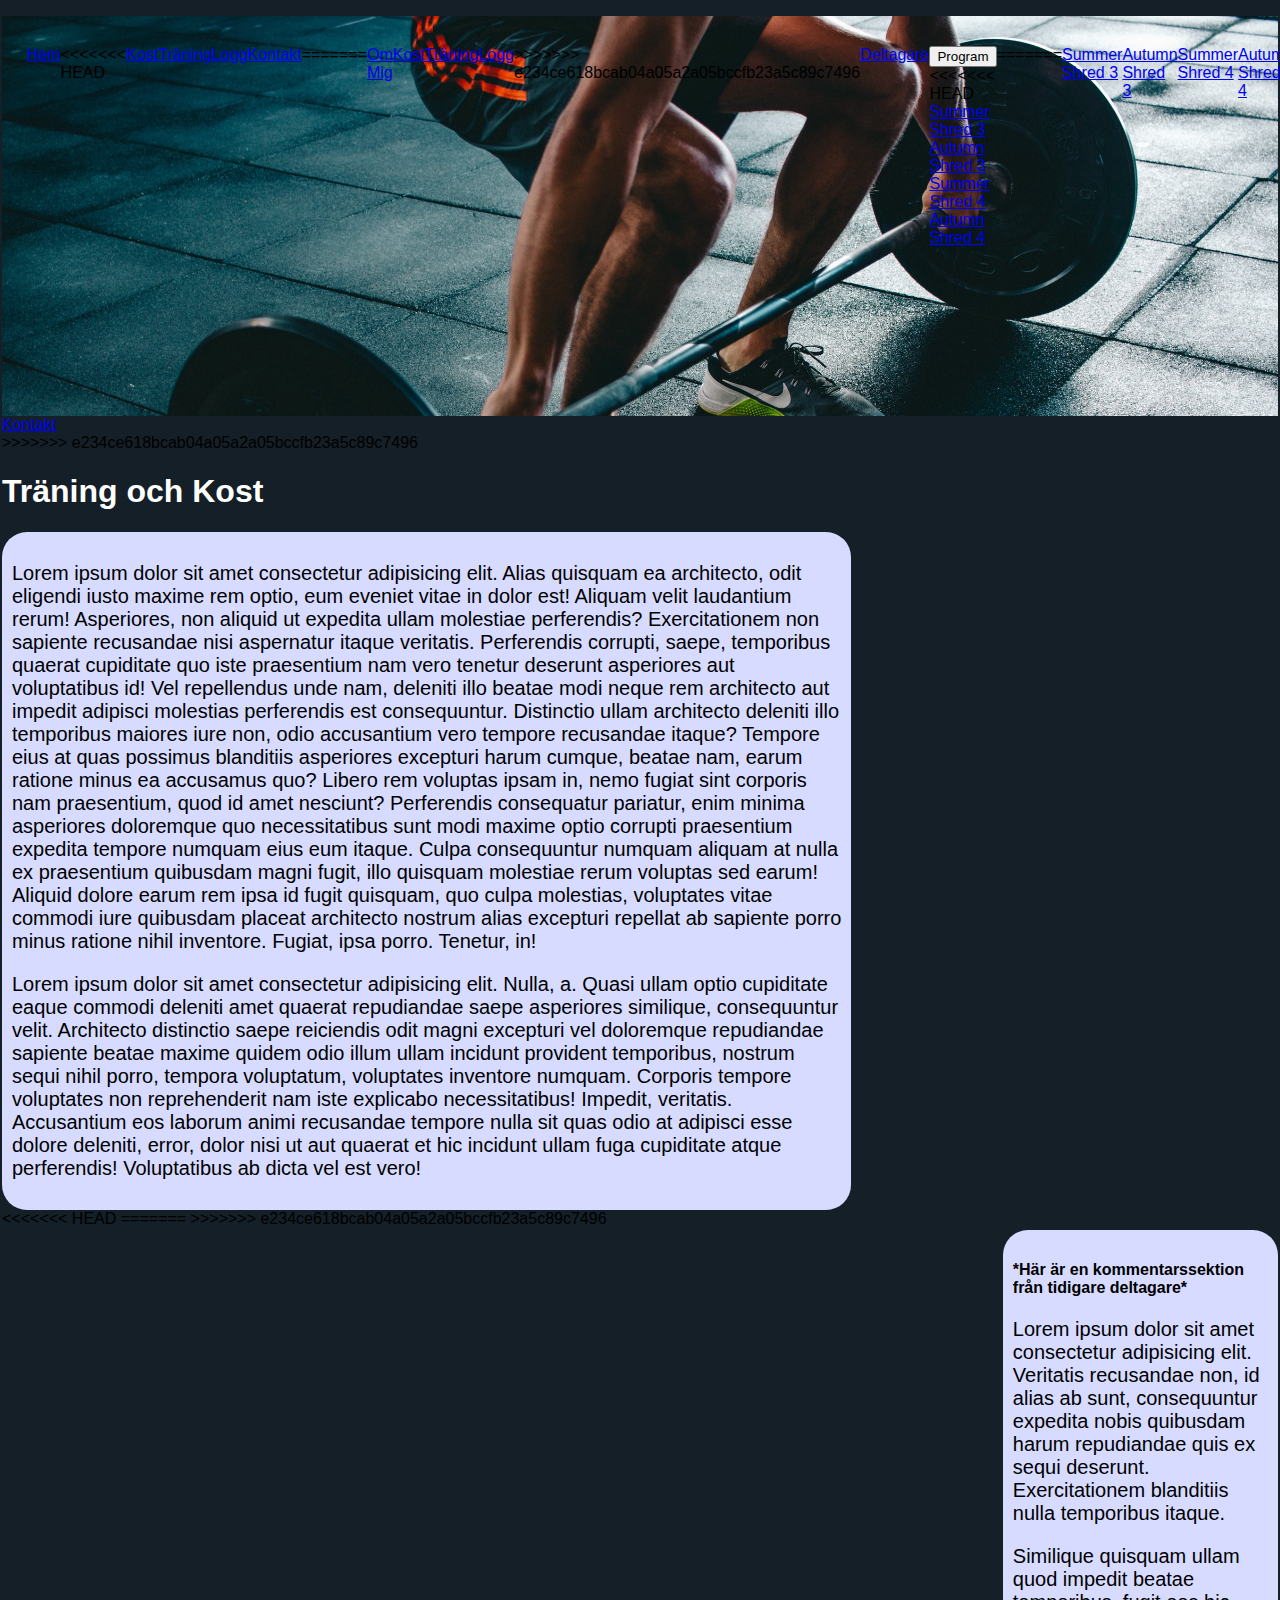
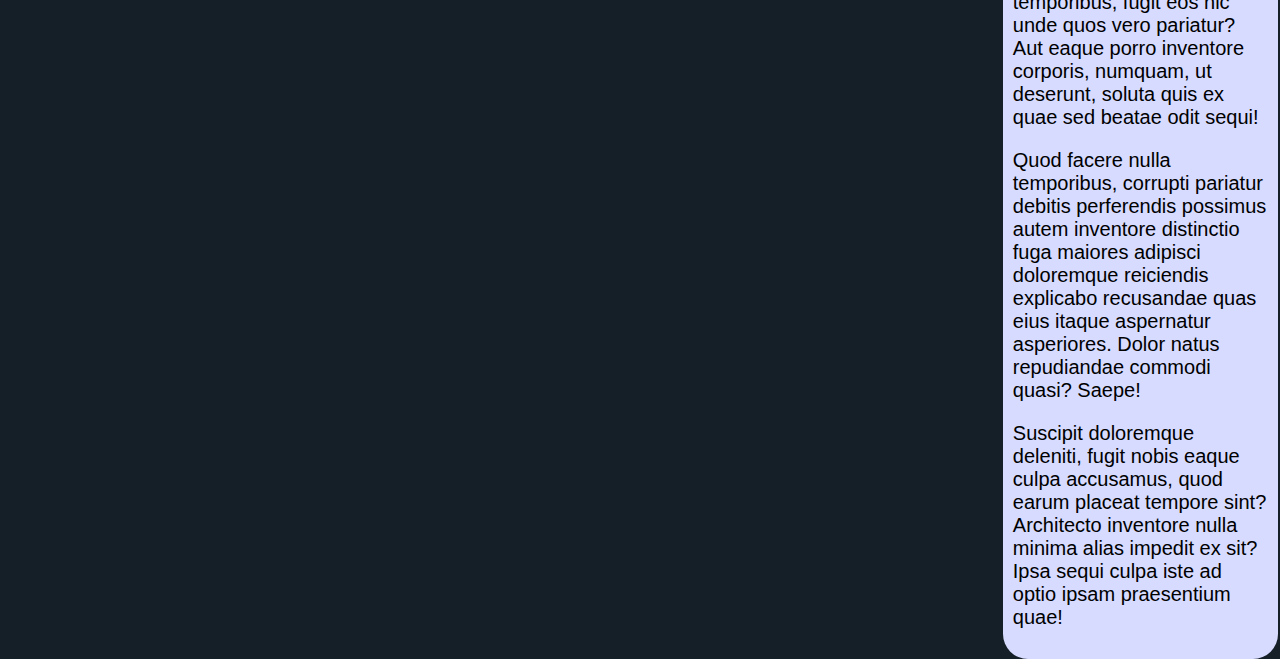
<file: index.html>
<!DOCTYPE html>
<html lang="sv">
<head>
    <link rel="stylesheet" href="styles/global.css"/>
    <link rel="stylesheet" href="styles/home.css"/>
    <meta charset="UTF-8">
    <meta name="viewport" content="width=device-width, initial-scale=1.0">
    <title>Träningssida</title>
    <link rel="preconnect" href="https://fonts.gstatic.com">
    <link href="https://fonts.googleapis.com/css2?family=Roboto:wght@100&display=swap" rel="stylesheet">
</head>

<body>
    <div class="wrapper">
        <header class="indexHeader">
            <!-- Navigation bar at the top -->
            <div id="navbar">
                <ul>
                    <li><a href="index.html">Hem</a></li>
<<<<<<< HEAD
                    <li><a href="kost.html">Kost</a></li>
                    <li><a href="träning.html">Träning</a></li>
                    <li><a href="setlogger.html">Logg</a></li>
                    <li><a href="kontakt.html">Kontakt</a></li>
=======
                    <li><a href="about">Om Mig</a></li>
                    <li><a href="kost.html">Kost</a></li>
                    <li><a href="träning.html">Träning</a></li>
                    <li><a href="setlogger.html">Logg</a></li>
>>>>>>> e234ce618bcab04a05a2a05bccfb23a5c89c7496
                    <li><a href="deltagare.html">Deltagare</a></li>
                    <div class="dropdown">
                        <button onclick="myFunction()" class="dropbtn">Program</button>
                        <div id="myDropdown" class="dropdown-content">
<<<<<<< HEAD
                          <a href="#">Summer Shred 3</a>
                          <a href="#">Autumn Shred 3</a>
                          <a href="shred4.html">Summer Shred 4</a>
                          <a href="#">Autumn Shred 4</a>
                        </div>
                    </div>
=======
                            <a href="#">Summer Shred 3</a>
                            <a href="#">Autumn Shred 3</a>
                            <a href="shred4.html">Summer Shred 4</a>
                            <a href="#">Autumn Shred 4</a>
                        </div>
                    </div>
                    <li><a href="kontakt.html">Kontakt</a></li>
>>>>>>> e234ce618bcab04a05a2a05bccfb23a5c89c7496
                </ul>
            </div>
            <h1>Träning och Kost</h1>
        </header>
        <div class="article">
            <!-- Left side article/text -->
            <div class="articleLeft">
                <p>Lorem ipsum dolor sit amet consectetur adipisicing elit. Alias quisquam ea architecto, odit eligendi iusto maxime rem optio, eum eveniet vitae in dolor est! Aliquam velit laudantium rerum! Asperiores, non aliquid ut expedita ullam molestiae perferendis? Exercitationem non sapiente recusandae nisi aspernatur itaque veritatis. Perferendis corrupti, saepe, temporibus quaerat cupiditate quo iste praesentium nam vero tenetur deserunt asperiores aut voluptatibus id! Vel repellendus unde nam, deleniti illo beatae modi neque rem architecto aut impedit adipisci molestias perferendis est consequuntur. Distinctio ullam architecto deleniti illo temporibus maiores iure non, odio accusantium vero tempore recusandae itaque? Tempore eius at quas possimus blanditiis asperiores excepturi harum cumque, beatae nam, earum ratione minus ea accusamus quo? Libero rem voluptas ipsam in, nemo fugiat sint corporis nam praesentium, quod id amet nesciunt? Perferendis consequatur pariatur, enim minima asperiores doloremque quo necessitatibus sunt modi maxime optio corrupti praesentium expedita tempore numquam eius eum itaque. Culpa consequuntur numquam aliquam at nulla ex praesentium quibusdam magni fugit, illo quisquam molestiae rerum voluptas sed earum! Aliquid dolore earum rem ipsa id fugit quisquam, quo culpa molestias, voluptates vitae commodi iure quibusdam placeat architecto nostrum alias excepturi repellat ab sapiente porro minus ratione nihil inventore. Fugiat, ipsa porro. Tenetur, in!</p>
                <p>Lorem ipsum dolor sit amet consectetur adipisicing elit. Nulla, a. Quasi ullam optio cupiditate eaque commodi deleniti amet quaerat repudiandae saepe asperiores similique, consequuntur velit. Architecto distinctio saepe reiciendis odit magni excepturi vel doloremque repudiandae sapiente beatae maxime quidem odio illum ullam incidunt provident temporibus, nostrum sequi nihil porro, tempora voluptatum, voluptates inventore numquam. Corporis tempore voluptates non reprehenderit nam iste explicabo necessitatibus! Impedit, veritatis. Accusantium eos laborum animi recusandae tempore nulla sit quas odio at adipisci esse dolore deleniti, error, dolor nisi ut aut quaerat et hic incidunt ullam fuga cupiditate atque perferendis! Voluptatibus ab dicta vel est vero!</p>
            </div>
            <!-- Right side article/text -->
            <div class="articleRight">
                <h4>*Här är en kommentarssektion från tidigare deltagare*</h4>
                <p>Lorem ipsum dolor sit amet consectetur adipisicing elit. Veritatis recusandae non, id alias ab sunt, consequuntur expedita nobis quibusdam harum repudiandae quis ex sequi deserunt. Exercitationem blanditiis nulla temporibus itaque.</p>
                <p>Similique quisquam ullam quod impedit beatae temporibus, fugit eos hic unde quos vero pariatur? Aut eaque porro inventore corporis, numquam, ut deserunt, soluta quis ex quae sed beatae odit sequi!</p>
                <p>Quod facere nulla temporibus, corrupti pariatur debitis perferendis possimus autem inventore distinctio fuga maiores adipisci doloremque reiciendis explicabo recusandae quas eius itaque aspernatur asperiores. Dolor natus repudiandae commodi quasi? Saepe!</p>
                <p>Suscipit doloremque deleniti, fugit nobis eaque culpa accusamus, quod earum placeat tempore sint? Architecto inventore nulla minima alias impedit ex sit? Ipsa sequi culpa iste ad optio ipsam praesentium quae!</p>
            </div>
        </div>
<<<<<<< HEAD
    </wrapper>
=======
    </div>
>>>>>>> e234ce618bcab04a05a2a05bccfb23a5c89c7496
    <script src="script.js"></script>
</body>
</html>
</file>
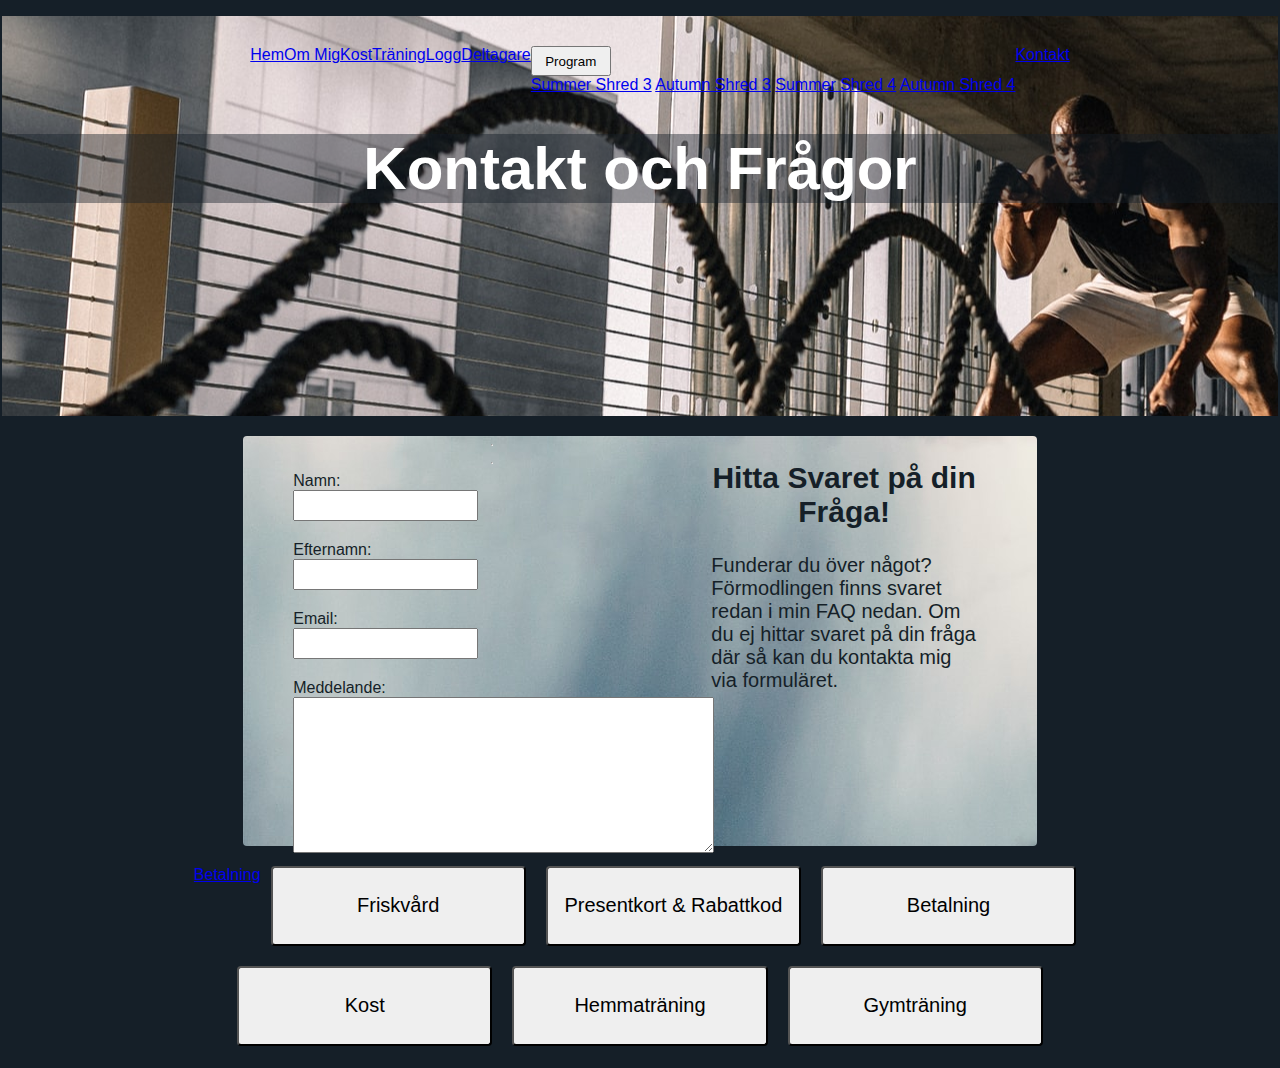
<file: kontakt.html>
<!DOCTYPE html>
<html lang="sv">
  <head>
    <link rel="stylesheet" href="styles/global.css">
    <link rel="stylesheet" href="styles/kontakt.css">
    <meta charset="UTF-8">
    <meta name="viewport" content="width=device-width, initial-scale=1.0">
    <title>Träningssida</title> 

    <!-- kevz was here. -->

    <title>Träningssida</title>
  </head>
  <body>
    <div class="wrapper">
      <header>
        <!-- Navigation bar at the top -->
        <div id="navbar">
          <ul>
              <li><a href="index.html">Hem</a></li>
              <li><a href="about">Om Mig</a></li>
              <li><a href="kost.html">Kost</a></li>
              <li><a href="träning.html">Träning</a></li>
              <li><a href="setlogger.html">Logg</a></li>
              <li><a href="deltagare.html">Deltagare</a></li>
              <div class="dropdown">
                  <button onclick="myFunction()" class="dropbtn">Program</button>
                  <div id="myDropdown" class="dropdown-content">
                      <a href="#">Summer Shred 3</a>
                      <a href="#">Autumn Shred 3</a>
                      <a href="shred4.html">Summer Shred 4</a>
                      <a href="#">Autumn Shred 4</a>
                  </div>
              </div>
              <li><a href="kontakt.html">Kontakt</a></li>
          </ul>
        </div>
        <h1>Kontakt och Frågor</h1>
      </header>
      
      <div class="article">
        <div class="articleLeft">
          <hr>
          <hr>
          <form action="" method="GET">
            <div class="contactForm">
              <label for="fName">Namn:</label>
              <input type="text" name="name" id="fName" required>
            </div>
            <div class="contactForm">
              <label for="lName">Efternamn:</label>
              <input type="text" name="name" id="lName" required>
            </div>
            <div class="contactForm">
              <label for="email">Email:</label>
              <input type="email" name="email" id="email" required>
            </div>
            <div class="contactForm">
              <label for="message">Meddelande:</label>
              <textarea name="meddelande" id="message" rows="10" cols="50"></textarea>
            </div>
            <div>
              <button type="submit">Skicka</button>
            </div>
          </form>
        </div>
        <div class="articleRight">
            <h2>Hitta Svaret på din Fråga!</h2>
            <p>Funderar du över något? Förmodlingen finns svaret redan i min FAQ nedan. Om du ej hittar svaret på din fråga där så kan du kontakta mig via formuläret.</p>
        </div>
      </div>
      <div class="faq js-faq">
        <a href="faq/betalning.html">Betalning</a>
        <button onclick="openFaqTab('friskvård')" class="faqBtn friskvårdBtn js-friskvårdBtn">Friskvård</button>
        <button onclick="openFaqTab('rabattkod')" class="faqBtn">Presentkort & Rabattkod</button>
        <button onclick="openFaqTab('betalning')" class="faqBtn betalningBtn js-betalningBtn">Betalning</button>
        <button onclick="openFaqTab('kost')" class="faqBtn">Kost</button>
        <button onclick="openFaqTab('hemmaträning')" class="faqBtn">Hemmaträning</button>
        <button onclick="openFaqTab('gymträning')" class="faqBtn">Gymträning</button>
      </div>
    </div>
  </body>
  <script src="script.js"></script>
</html>
</file>
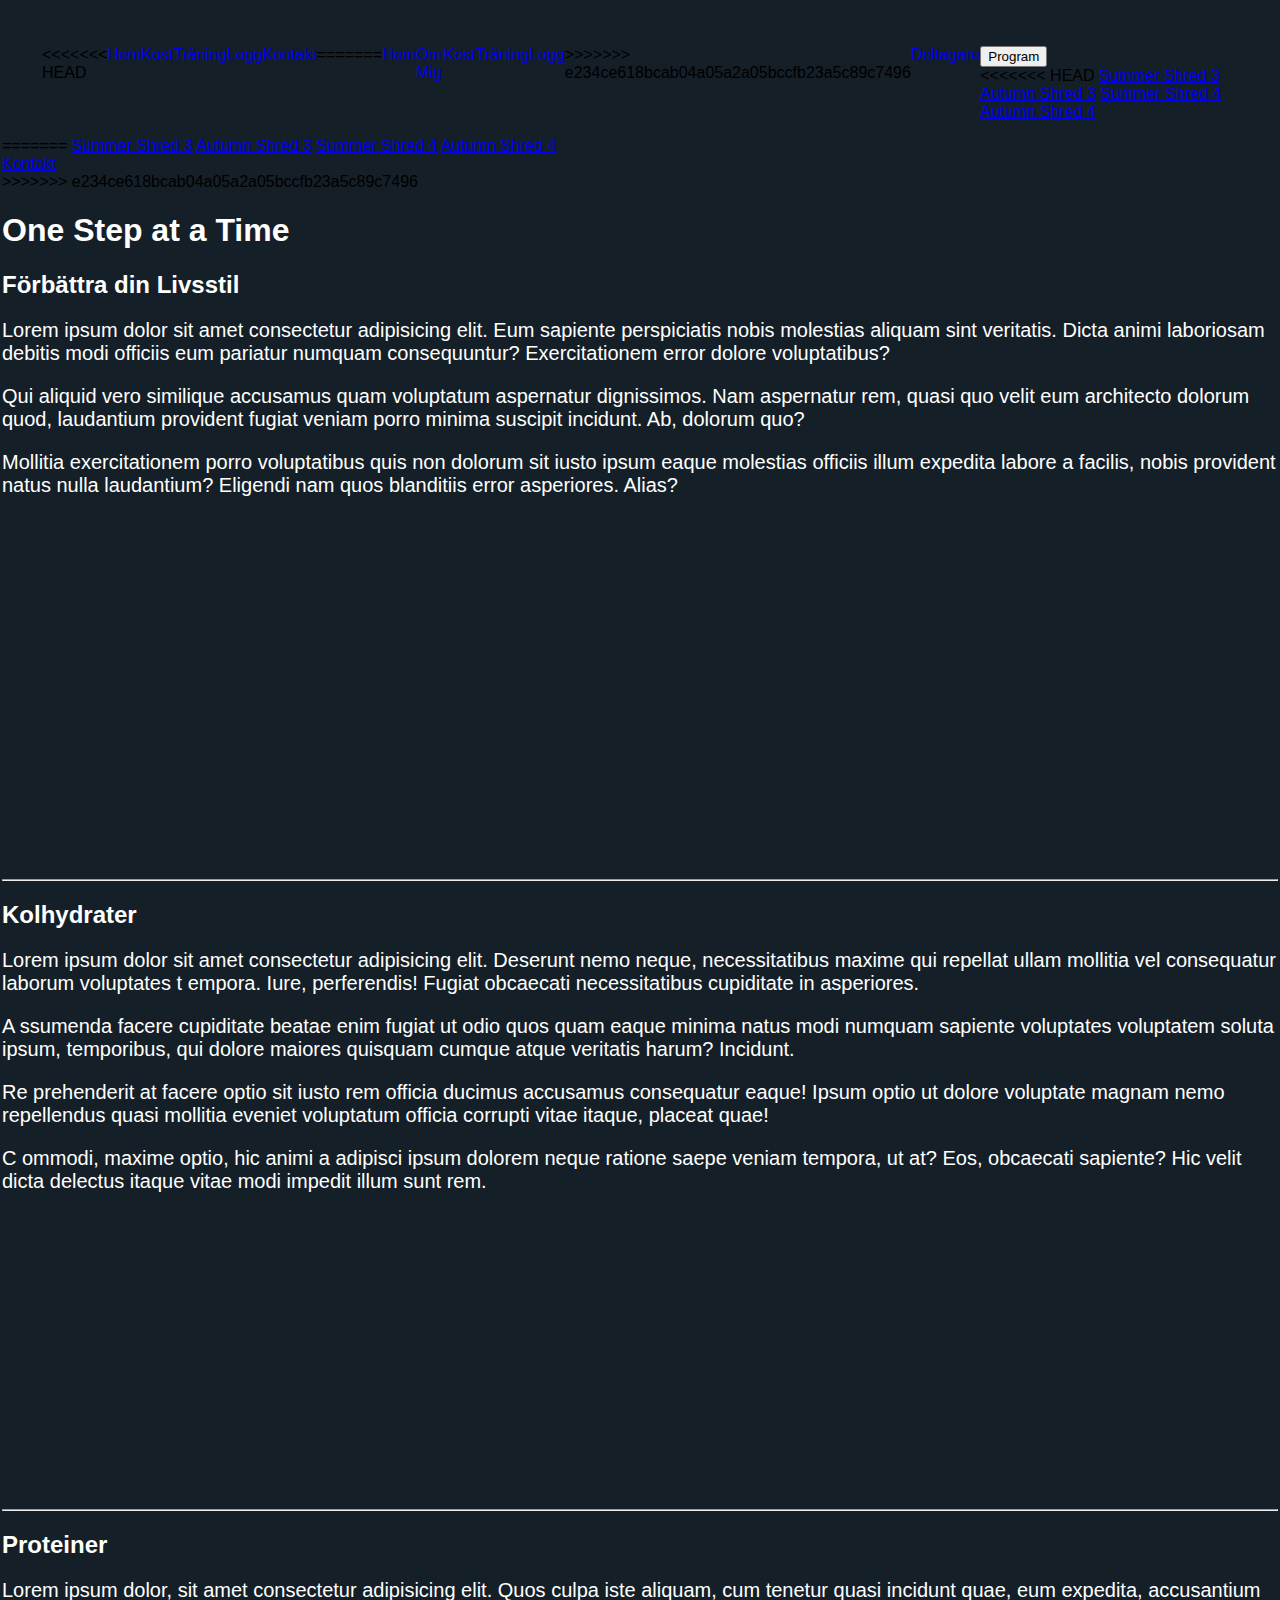
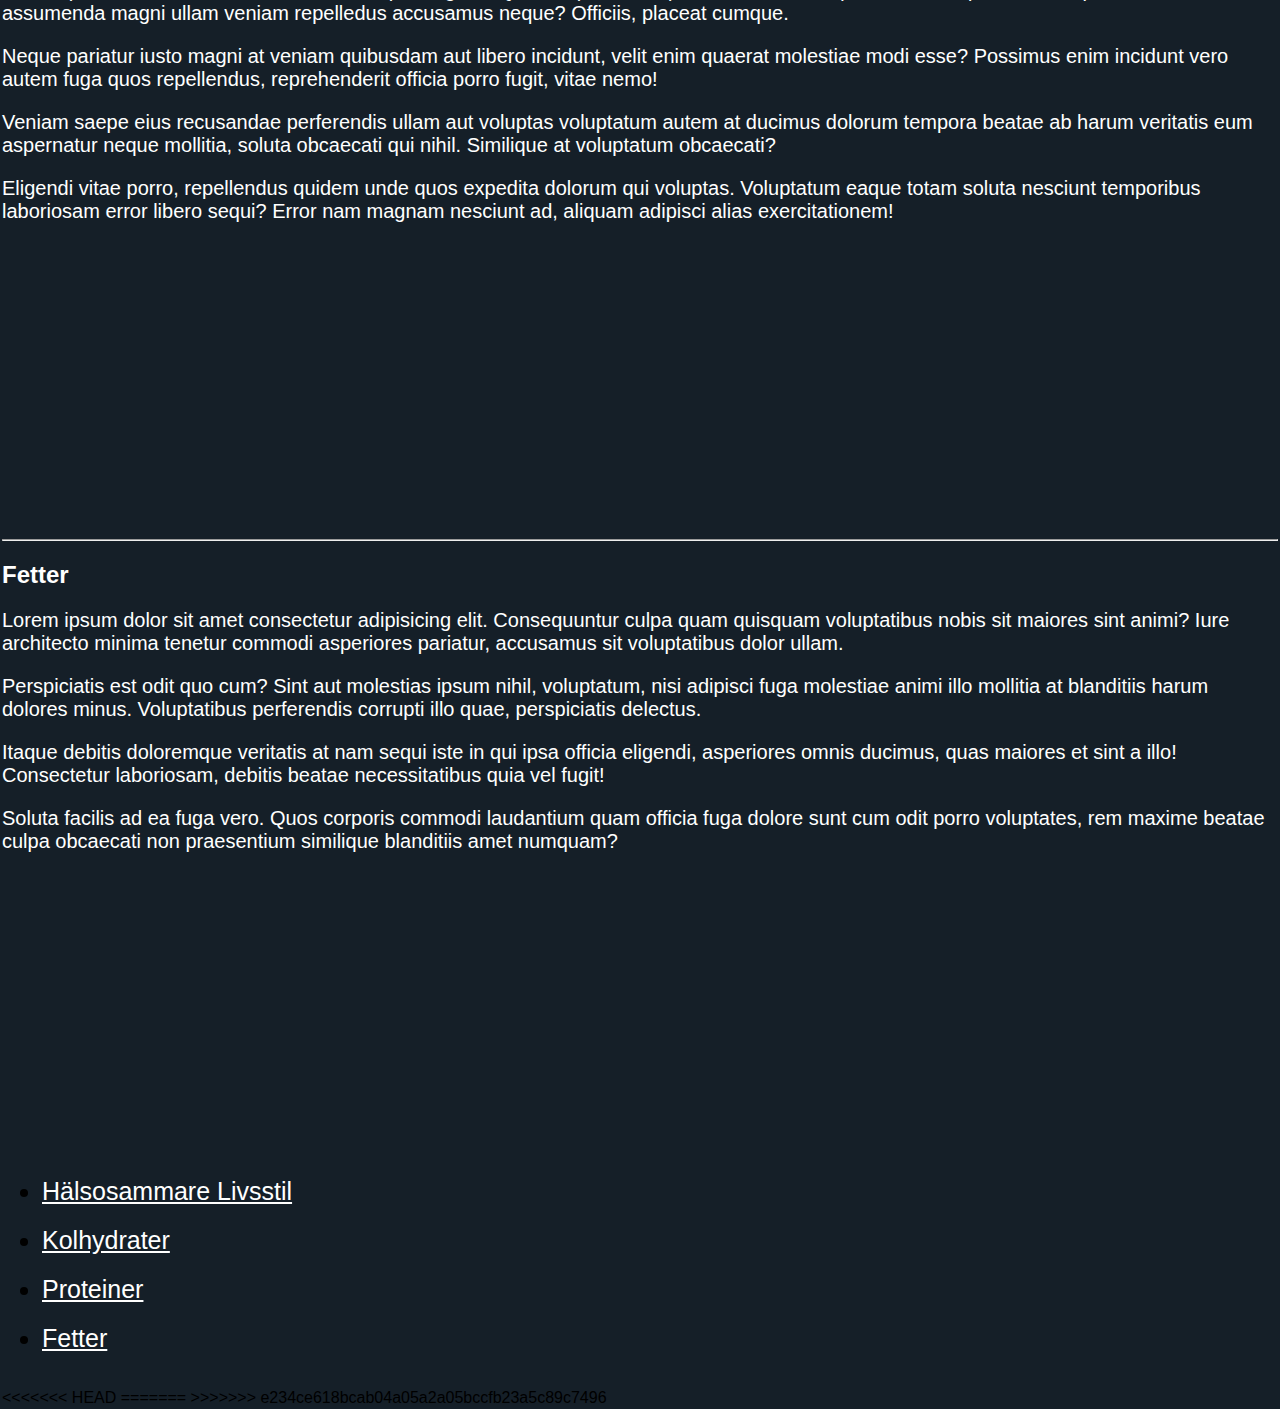
<file: kost.html>
<!DOCTYPE html>
<html lang="sv">
    <head>
        <link rel="stylesheet" href="styles/global.css">
        <link rel="stylesheet" href="styles/kost.css">
        <script src="script.js"></script>
        <meta charset="UTF-8">
        <meta name="viewport" content="width=device-width, initial-scale=1.0">
        <title>Träningssida</title>
    </head>
    <body>
        <div id="wrapper">
        <header>
            <!-- Navigation bar at the top -->
            <div id="navbar">
                <ul>
<<<<<<< HEAD
                    <li><a href="index.html">Hem</a></li>
                    <li><a href="kost.html">Kost</a></li>
                    <li><a href="träning.html">Träning</a></li>
                    <li><a href="setlogger.html">Logg</a></li>
                    <li><a href="kontakt.html">Kontakt</a></li>
=======
                <li><a href="index.html">Hem</a></li>
                    <li><a href="about">Om Mig</a></li>
                    <li><a href="kost.html">Kost</a></li>
                    <li><a href="träning.html">Träning</a></li>
                    <li><a href="setlogger.html">Logg</a></li>
>>>>>>> e234ce618bcab04a05a2a05bccfb23a5c89c7496
                    <li><a href="deltagare.html">Deltagare</a></li>
                    <div class="dropdown">
                        <button onclick="myFunction()" class="dropbtn">Program</button>
                        <div id="myDropdown" class="dropdown-content">
<<<<<<< HEAD
                          <a href="#">Summer Shred 3</a>
                          <a href="#">Autumn Shred 3</a>
                          <a href="shred4.html">Summer Shred 4</a>
                          <a href="#">Autumn Shred 4</a>
                        </div>
                      </div>
                </ul>
                
=======
                            <a href="#">Summer Shred 3</a>
                            <a href="#">Autumn Shred 3</a>
                            <a href="shred4.html">Summer Shred 4</a>
                            <a href="#">Autumn Shred 4</a>
                        </div>
                    </div>
                    <li><a href="kontakt.html">Kontakt</a></li>
                </ul>
>>>>>>> e234ce618bcab04a05a2a05bccfb23a5c89c7496
            </div>
        </header>
        <!-- Top-Image + image-text -->
        <div class="kostImg">
            <h1>One Step at a Time</h1>
        </div>
            <div class="mainKost">
                <article class="kostContent">
                    <section id="kostLivsstil">
                        <h2>Förbättra din Livsstil</h2>
                            <p>Lorem ipsum dolor sit amet consectetur adipisicing elit. Eum sapiente perspiciatis nobis molestias aliquam sint veritatis. Dicta animi laboriosam debitis modi officiis eum pariatur     numquam consequuntur? Exercitationem error dolore voluptatibus?</p>
                            <p>Qui aliquid vero similique accusamus quam voluptatum aspernatur dignissimos. Nam aspernatur rem, quasi quo velit eum architecto dolorum quod, laudantium provident fugiat veniam porro   minima suscipit incidunt. Ab, dolorum quo?</p>
                            <p>Mollitia exercitationem porro voluptatibus quis non dolorum sit iusto ipsum eaque molestias officiis illum expedita labore a facilis, nobis provident natus nulla laudantium? Eligendi   nam quos blanditiis error asperiores. Alias?</p>
                    </section>
                    <hr>
                        <section id="kostKolhydrater">
                            <div class="kostMakros">
                                <div class="kost-makrosLeft">
                                    <h2>Kolhydrater</h2>
                                        <p>Lorem ipsum dolor sit amet consectetur adipisicing elit. Deserunt nemo neque, necessitatibus maxime qui repellat ullam mollitia vel consequatur laborum voluptates t     empora.     Iure,    perferendis! Fugiat obcaecati necessitatibus cupiditate in asperiores.</p>
                                        <p>A    ssumenda facere cupiditate beatae enim fugiat ut odio quos quam eaque minima natus modi numquam sapiente voluptates voluptatem soluta ipsum, temporibus, qui        dolore     maiores     quisquam cumque atque veritatis harum? Incidunt.</p>
                                        <p>Re   prehenderit at facere optio sit iusto rem officia ducimus accusamus consequatur eaque! Ipsum optio ut dolore voluptate magnam nemo repellendus quasi mollitia   eveniet  voluptatum   officia corrupti vitae itaque, placeat quae!</p>
                                        <p>C    ommodi, maxime optio, hic animi a adipisci ipsum dolorem neque ratione saepe veniam tempora, ut at? Eos, obcaecati sapiente? Hic velit dicta delectus itaque vitae  modi     impedit     illum sunt rem.</p>
                                </div>
                            </div>
                        </section>
                        <hr>
                        <section id="kostProteiner">
                            <div class="kostMakros">                
                                <div class="kost-makrosLeft">
                                        <h2>Proteiner</h2>                        
                                        <p>Lorem ipsum dolor, sit amet consectetur adipisicing elit. Quos culpa iste aliquam, cum tenetur quasi incidunt quae, eum expedita, accusantium assumenda magni ullam  veniam   repelledus accusamus neque? Officiis, placeat cumque.</p>
                                        <p>Neque pariatur iusto magni at veniam quibusdam aut libero incidunt, velit enim quaerat molestiae modi esse? Possimus enim incidunt vero autem fuga quos repellendus,         reprehenderit officia porro fugit, vitae nemo!</p>
                                        <p>Veniam saepe eius recusandae perferendis ullam aut voluptas voluptatum autem at ducimus dolorum tempora beatae ab harum veritatis eum aspernatur neque mollitia, soluta      obcaecati qui nihil. Similique at voluptatum obcaecati?</p>
                                        <p>Eligendi vitae porro, repellendus quidem unde quos expedita dolorum qui voluptas. Voluptatum eaque totam soluta nesciunt temporibus laboriosam error libero sequi? Error     nam     magnam nesciunt ad, aliquam adipisci alias exercitationem!</p>
                                </div>  
                                <!-- 
                                <div class="kost-makrosRight">
                                    <img src="images/kost_protein.jpg" width="400px";>
                                </div> -->
                            </div>
                        </section>
                        <hr>
                        <section id="kostFetter">
                            <div class="kostMakros">
                                <div class="kost-makrosLeft">
                                <h2>Fetter</h2>
                                    <p>Lorem ipsum dolor sit amet consectetur adipisicing elit. Consequuntur culpa quam quisquam voluptatibus nobis sit maiores sint animi? Iure architecto minima tenetur commodi      asperiores pariatur, accusamus sit voluptatibus dolor ullam.</p>
                                    <p>Perspiciatis est odit quo cum? Sint aut molestias ipsum nihil, voluptatum, nisi adipisci fuga molestiae animi illo mollitia at blanditiis harum dolores minus. Voluptatibus      perferendis corrupti illo quae, perspiciatis delectus.</p>
                                    <p>Itaque debitis doloremque veritatis at nam sequi iste in qui ipsa officia eligendi, asperiores omnis ducimus, quas maiores et sint a illo! Consectetur laboriosam, debitis   beatae    necessitatibus quia vel fugit!</p>
                                    <p>Soluta facilis ad ea fuga vero. Quos corporis commodi laudantium quam officia fuga dolore sunt cum odit porro voluptates, rem maxime beatae culpa obcaecati non praesentium      similique blanditiis amet numquam?</p>
                                </div>
                            </div>
                        </section>
                </article>
            <aside class="toc">
                <ul>
                    <li><a href="#kostLivsstil">Hälsosammare Livsstil</a></li>
                    <li><a href="#kostKolhydrater">Kolhydrater</a></li>
                    <li><a href="#kostProteiner">Proteiner</a></li>
                    <li><a href="#kostFetter">Fetter</a></li>
                </ul>
            </aside>
        </div>
<<<<<<< HEAD
    </div>
=======
        </div>
>>>>>>> e234ce618bcab04a05a2a05bccfb23a5c89c7496
    </body>
</html>
</file>
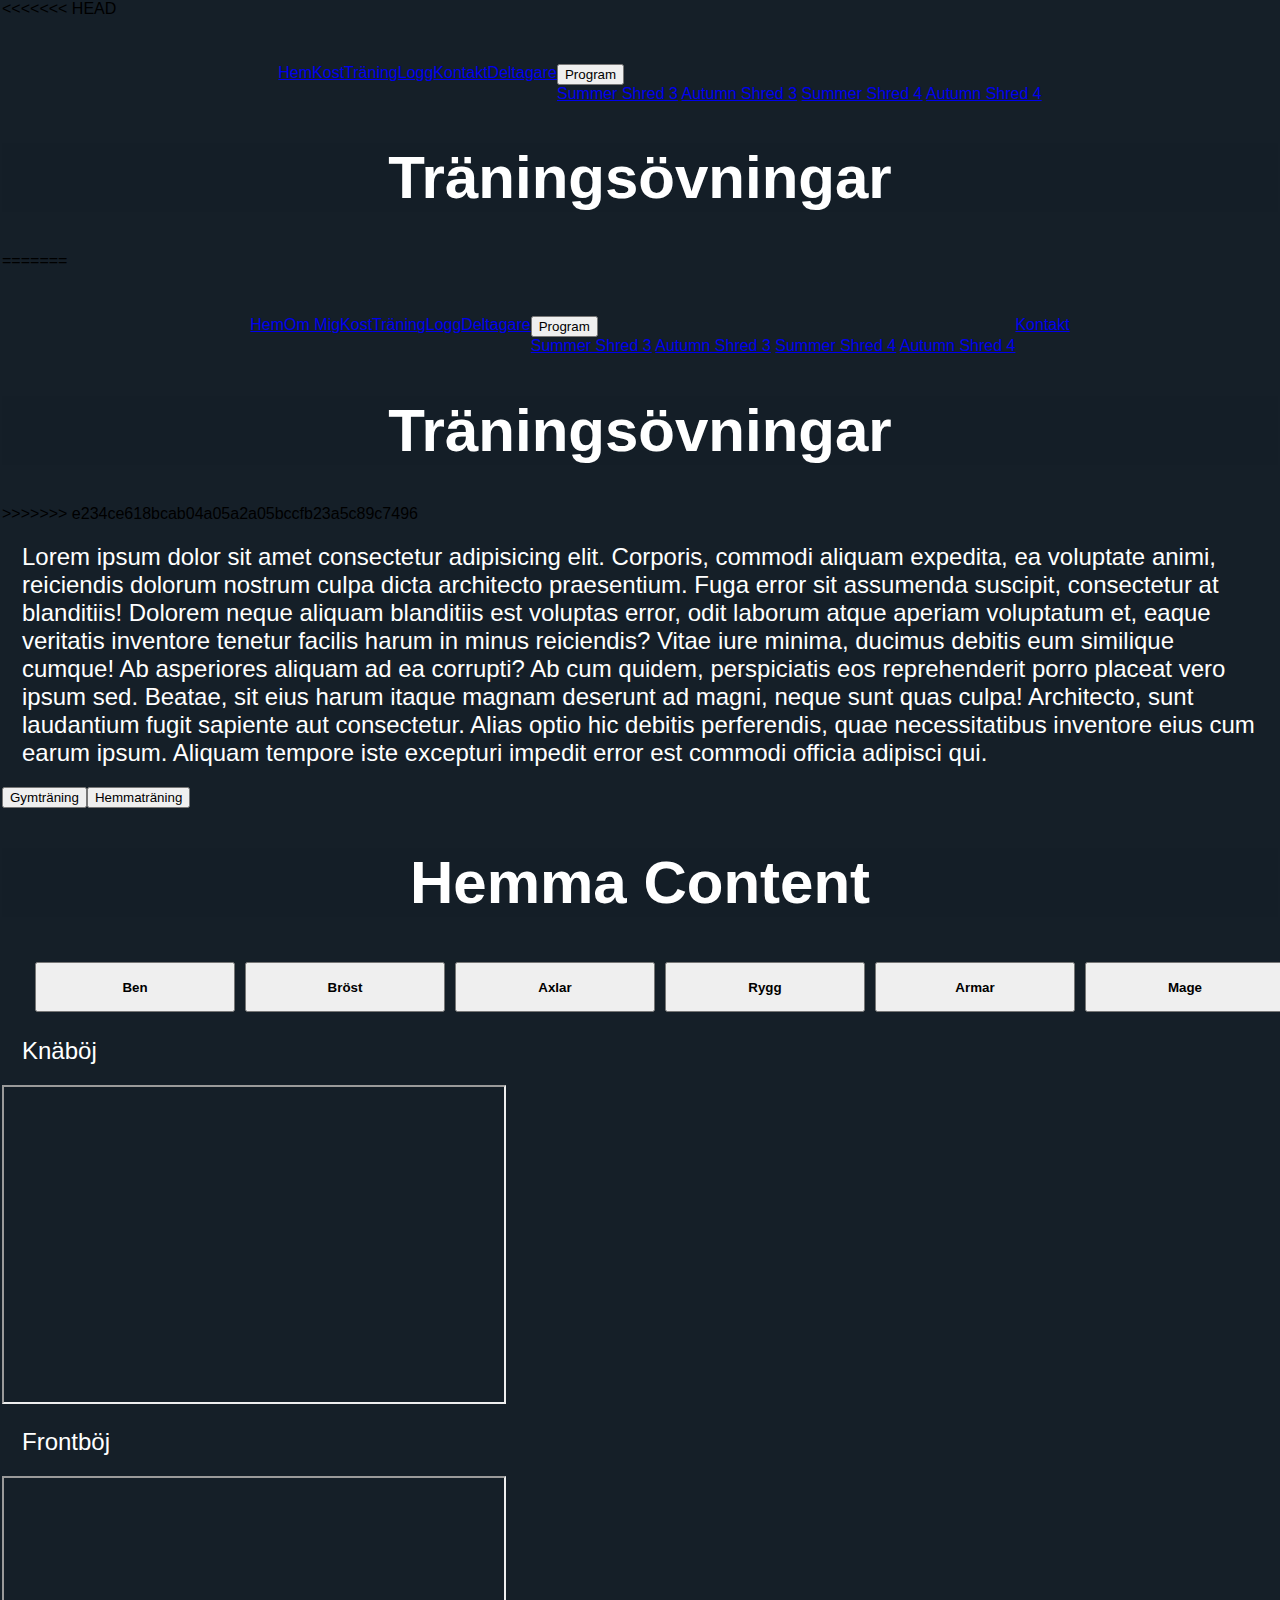
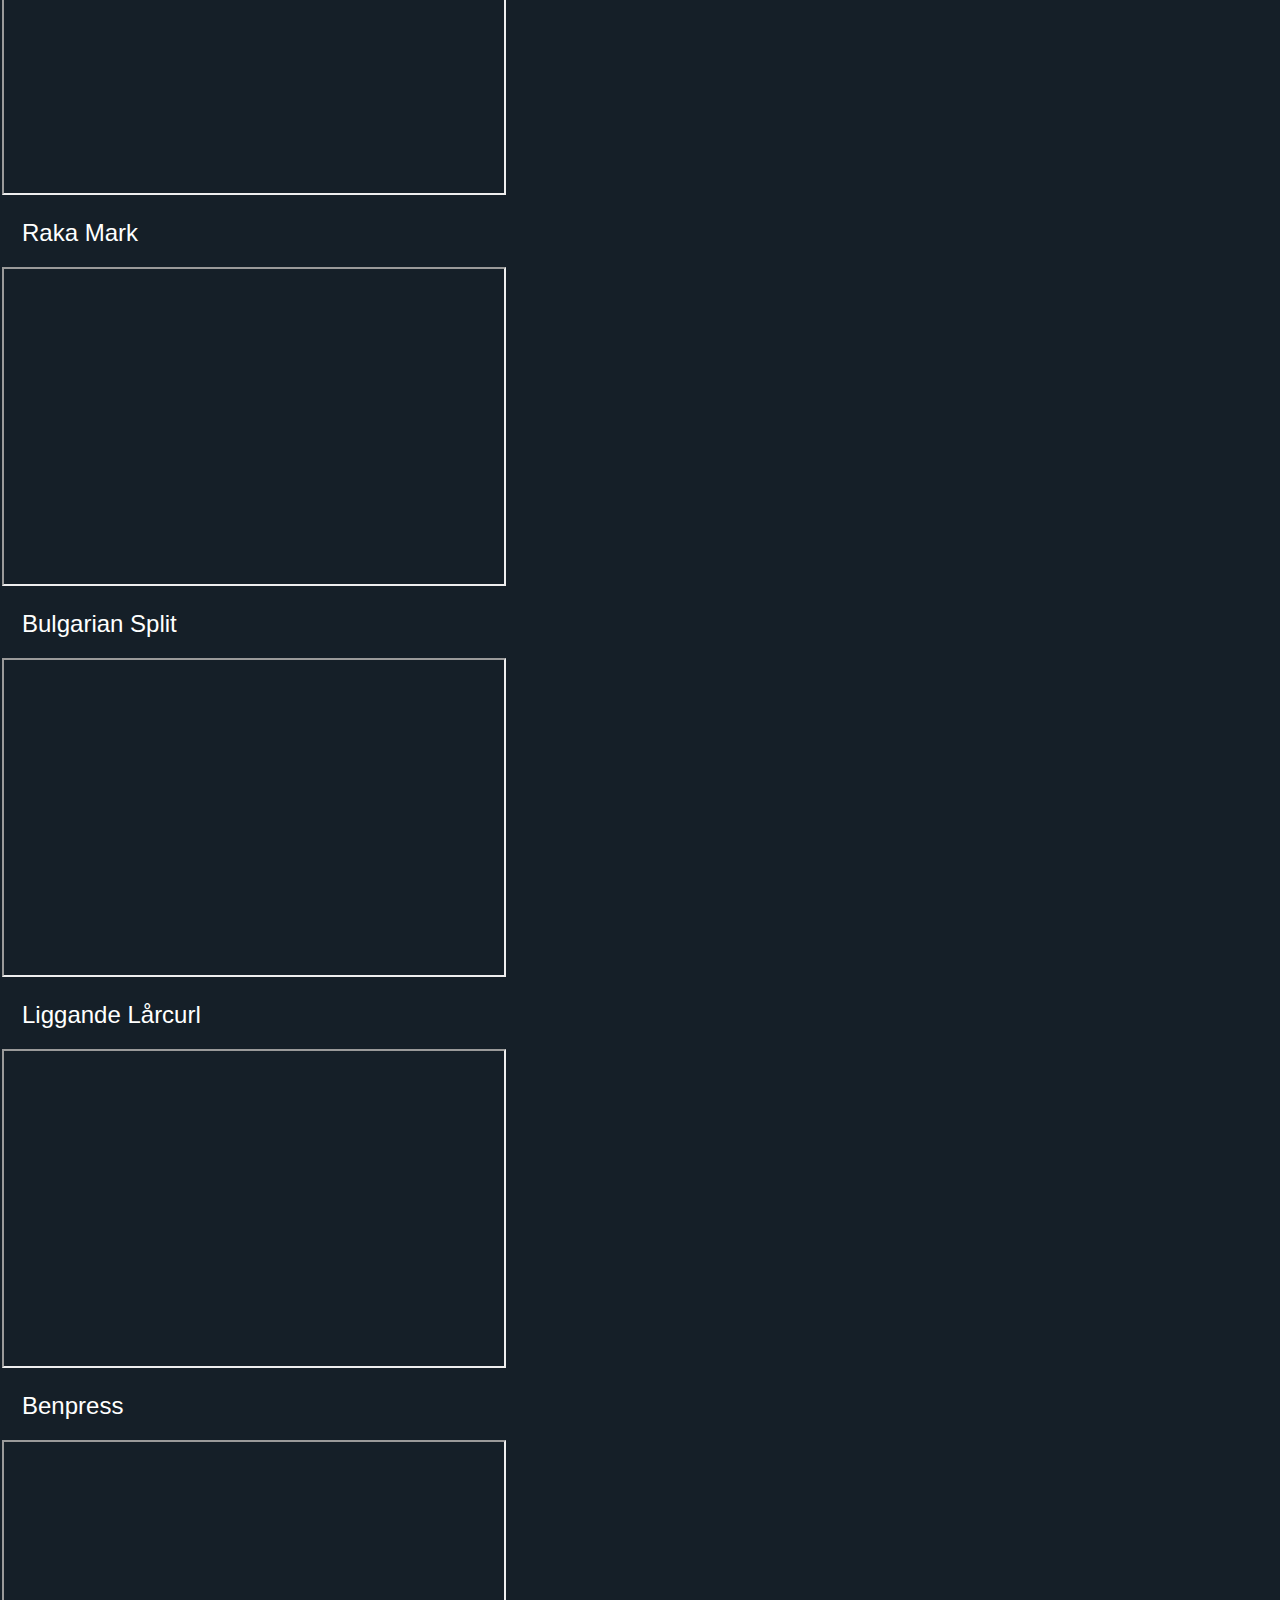
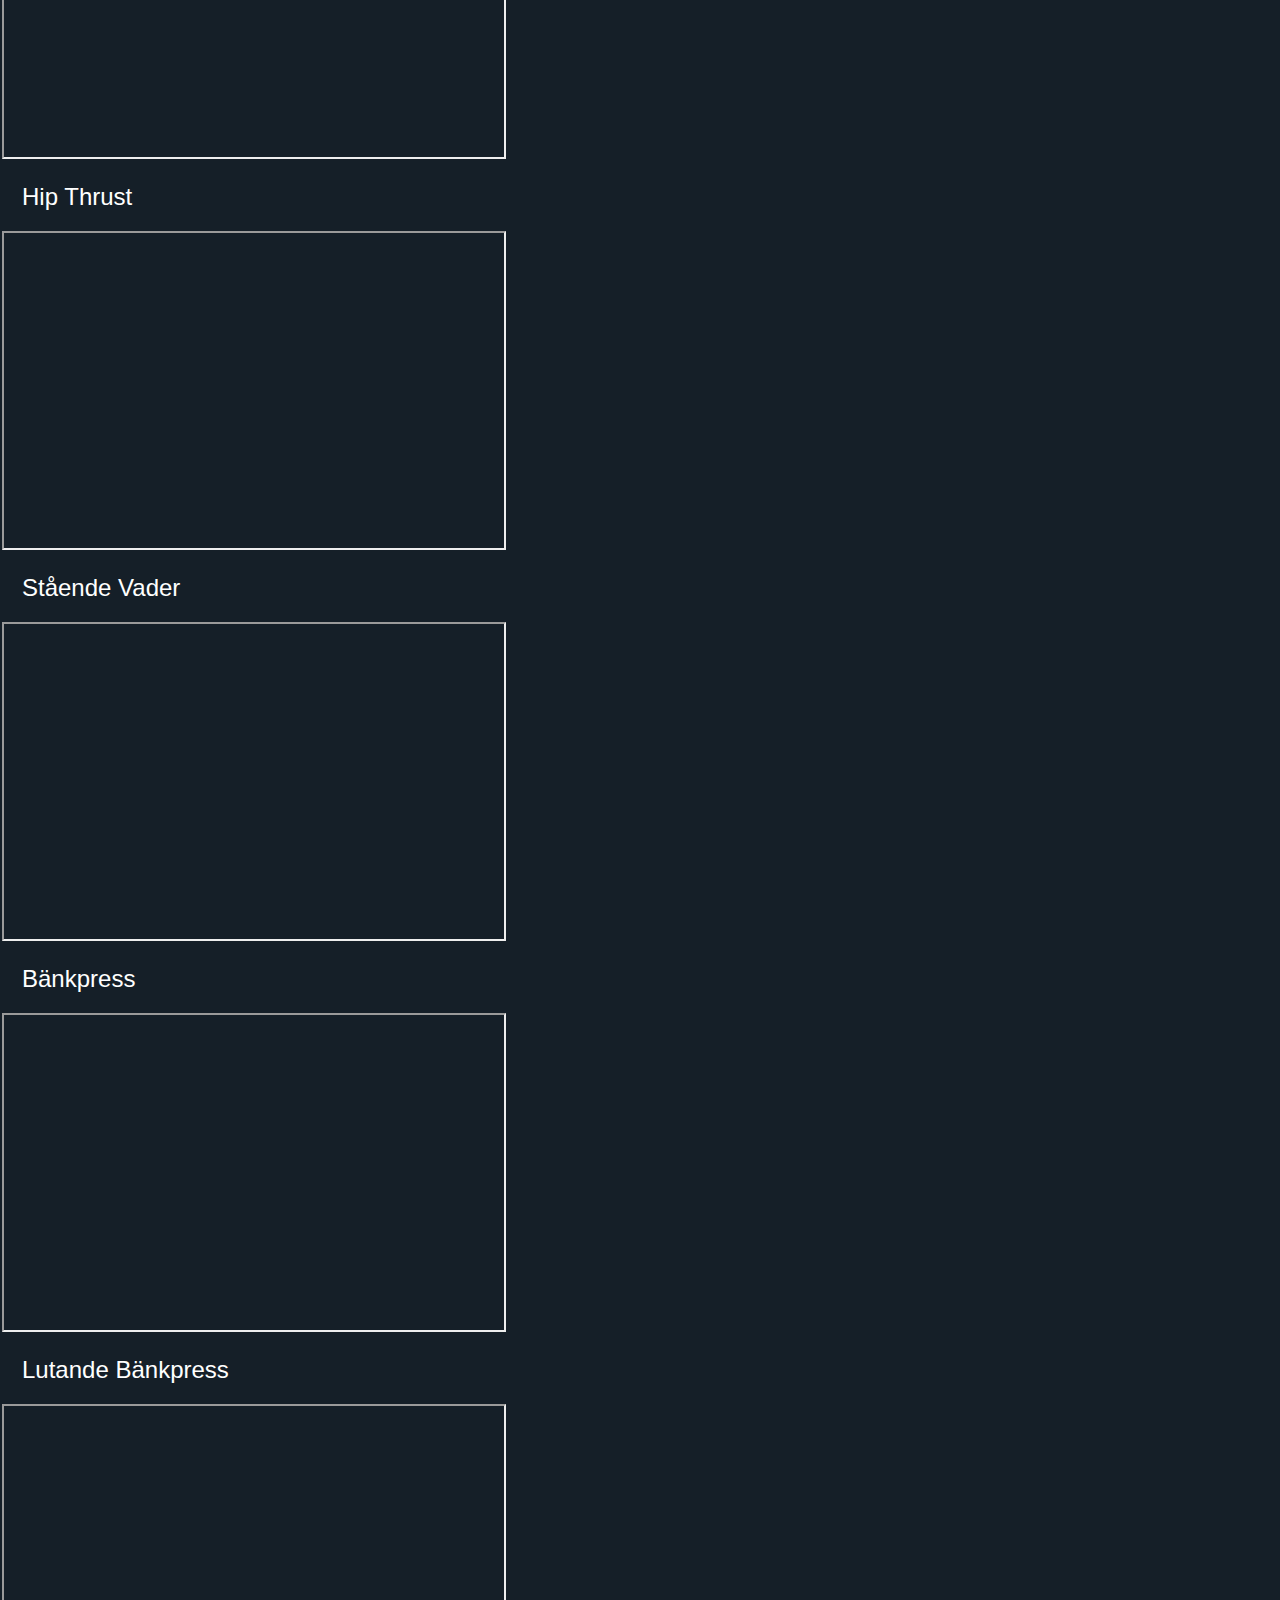
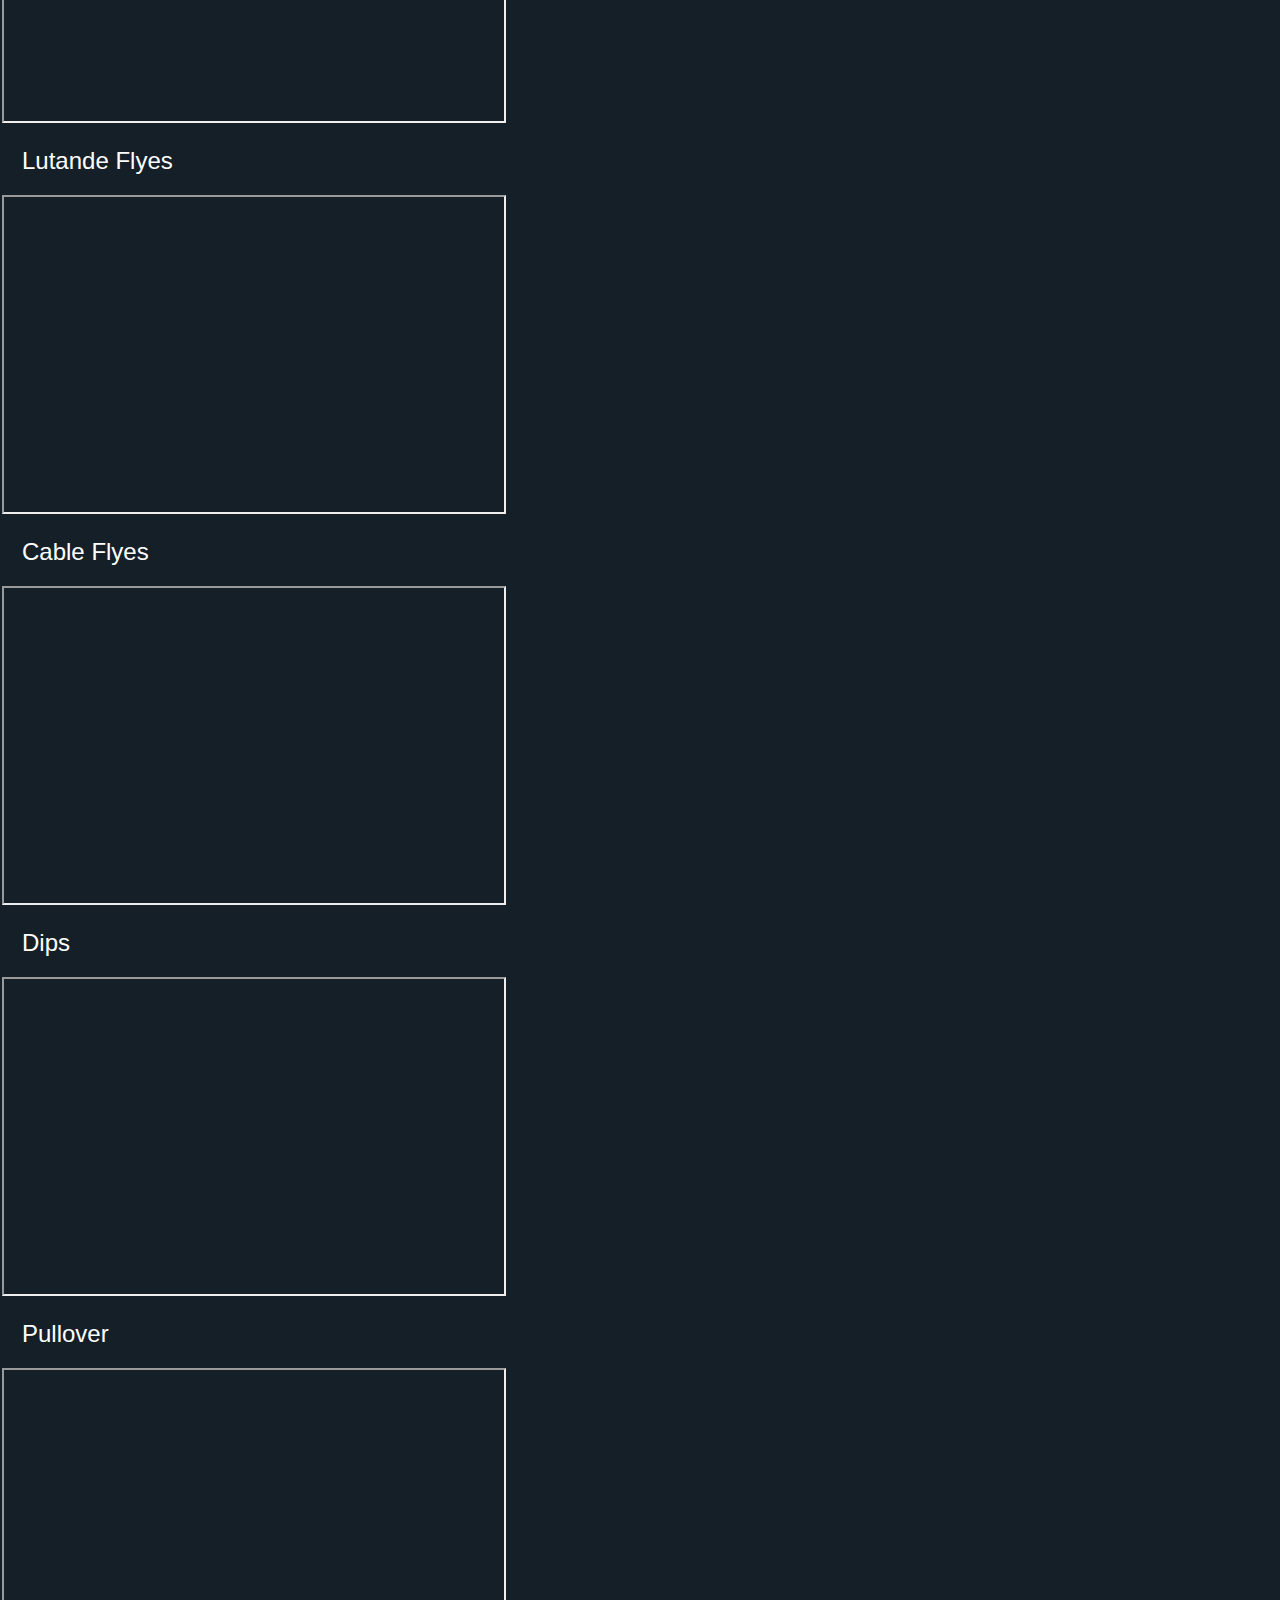
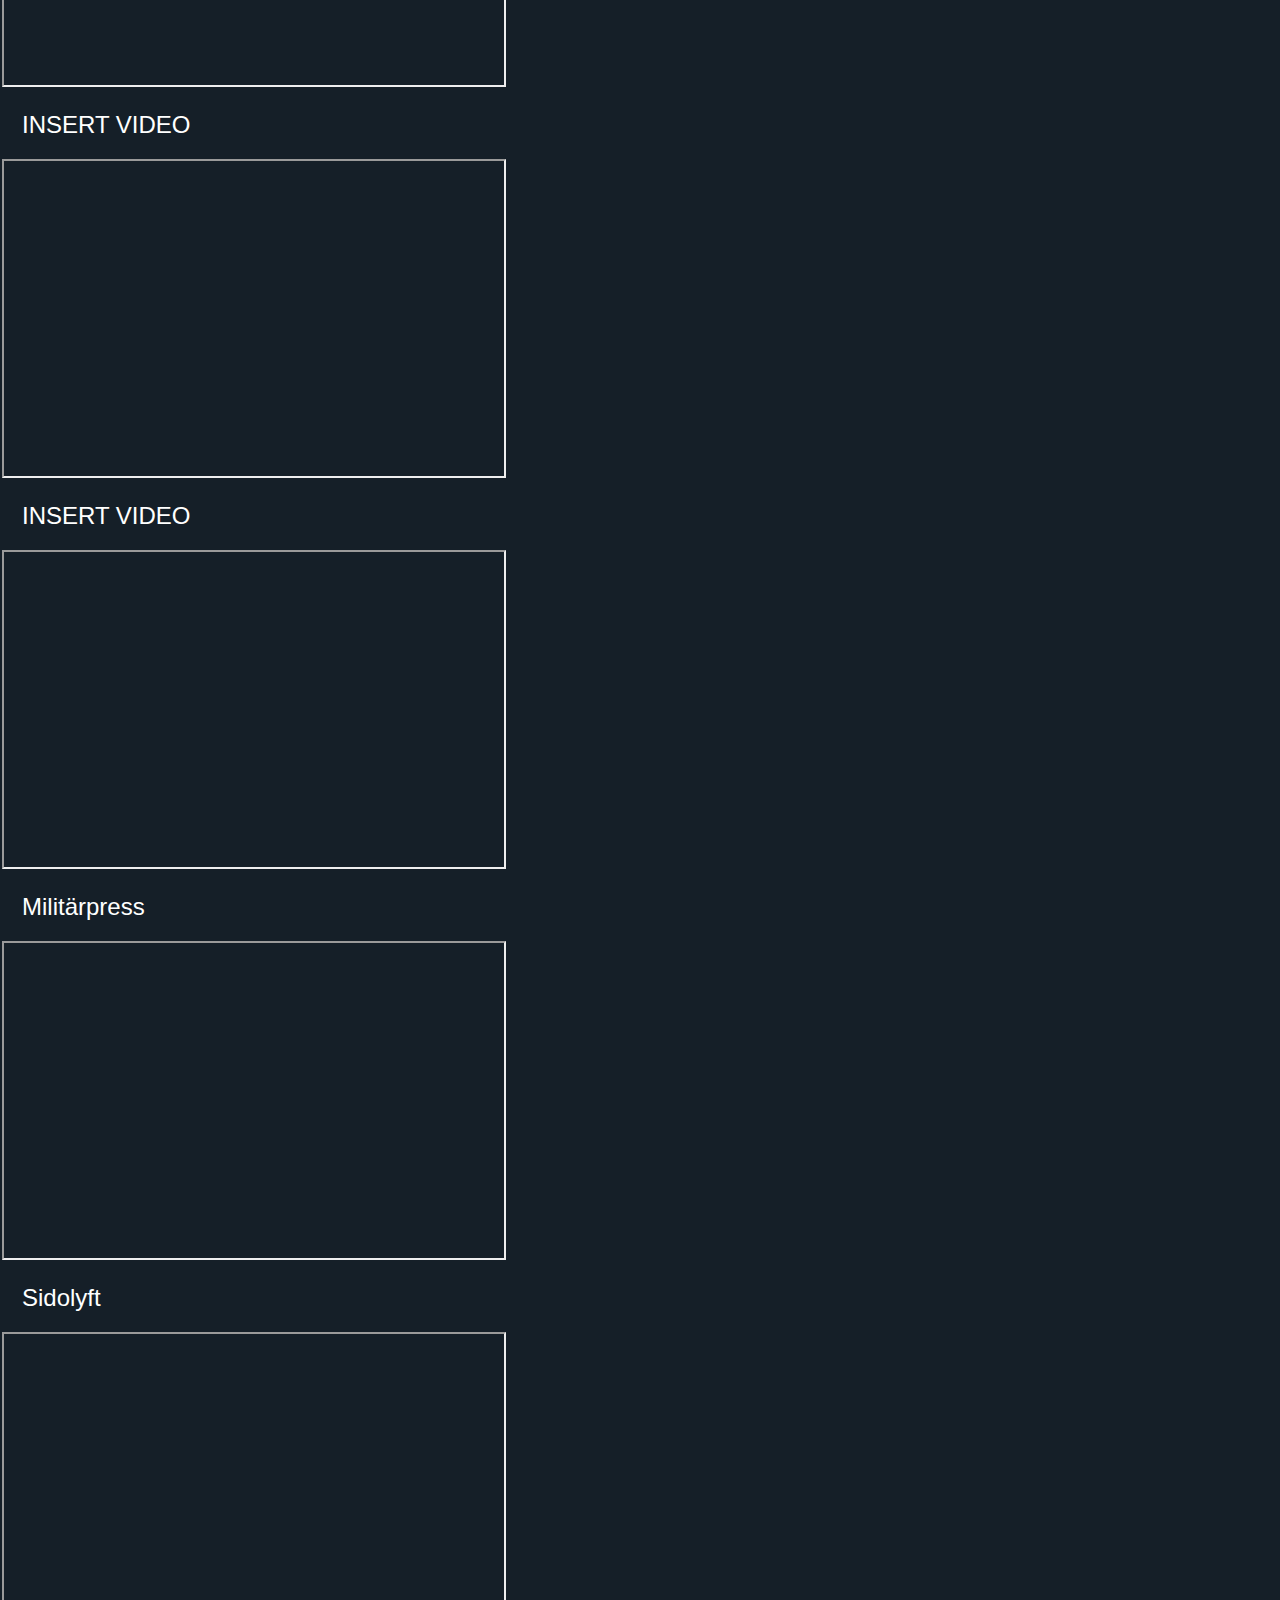
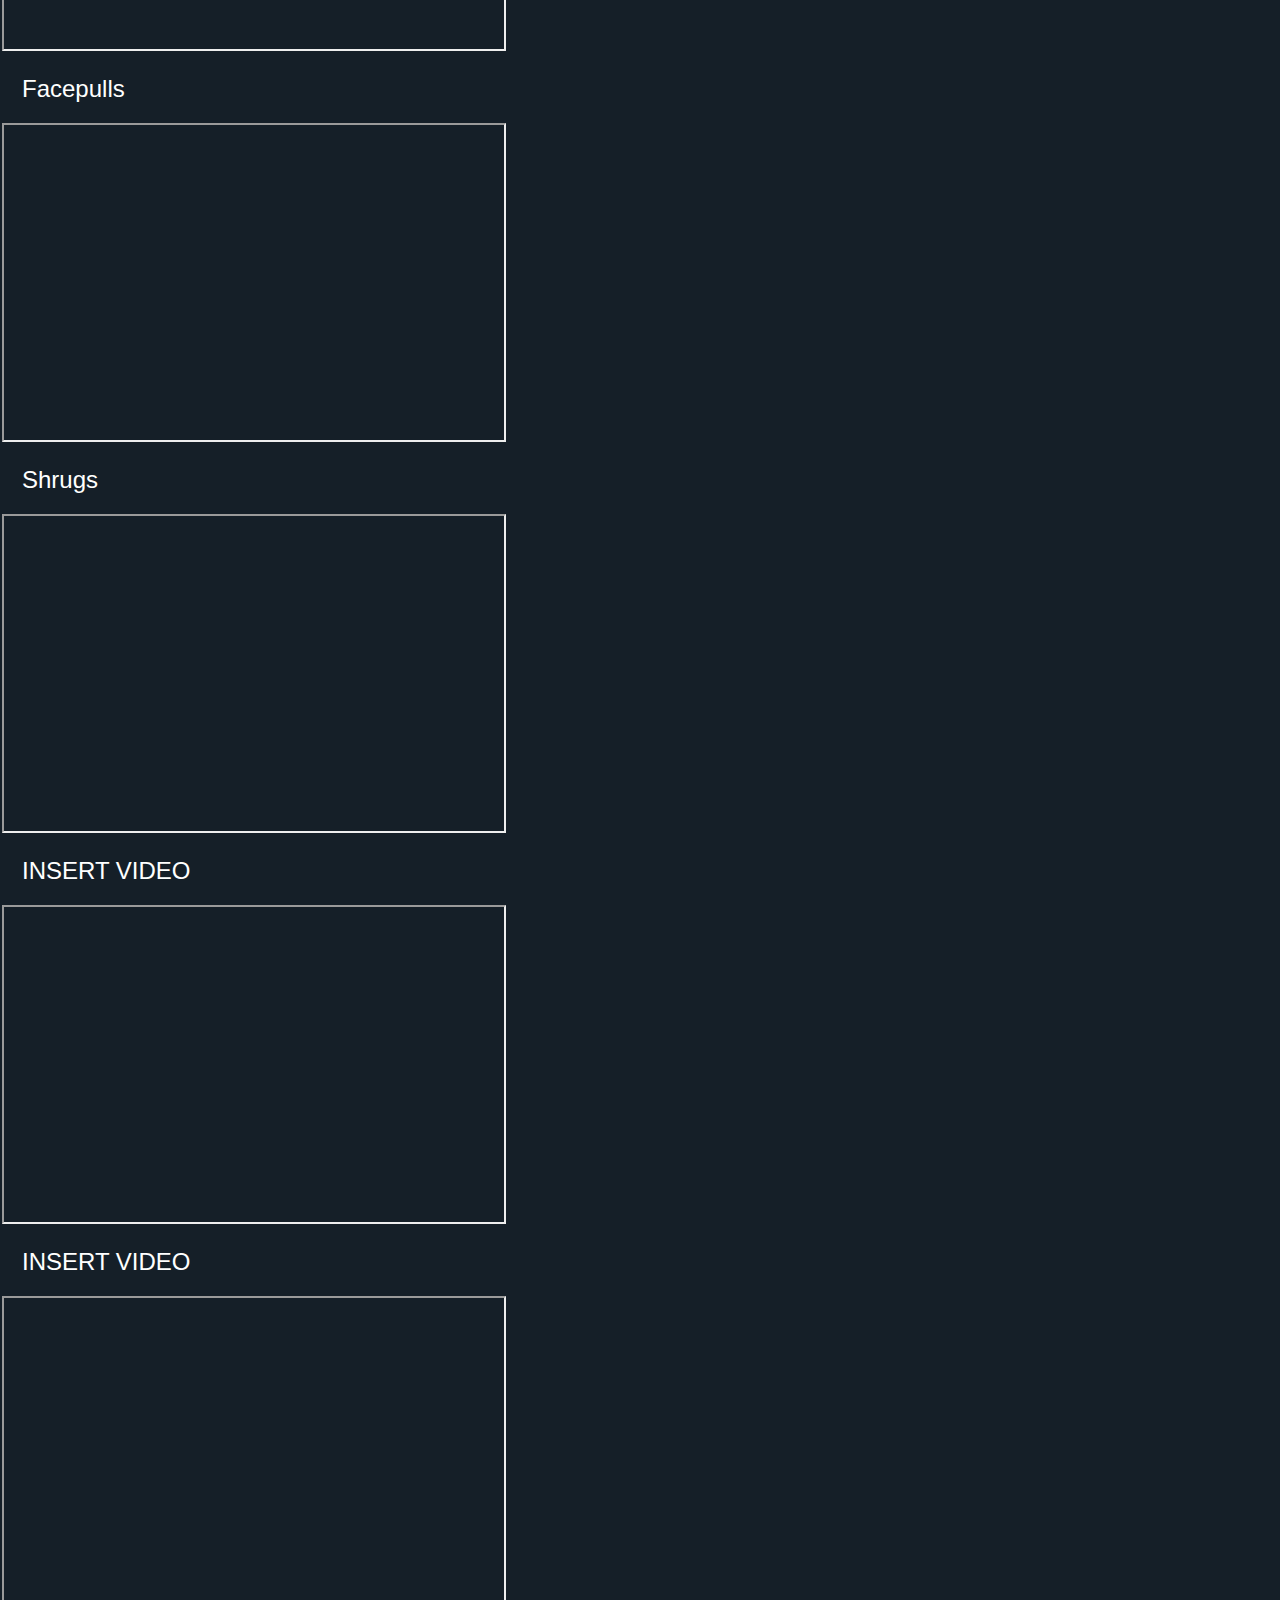
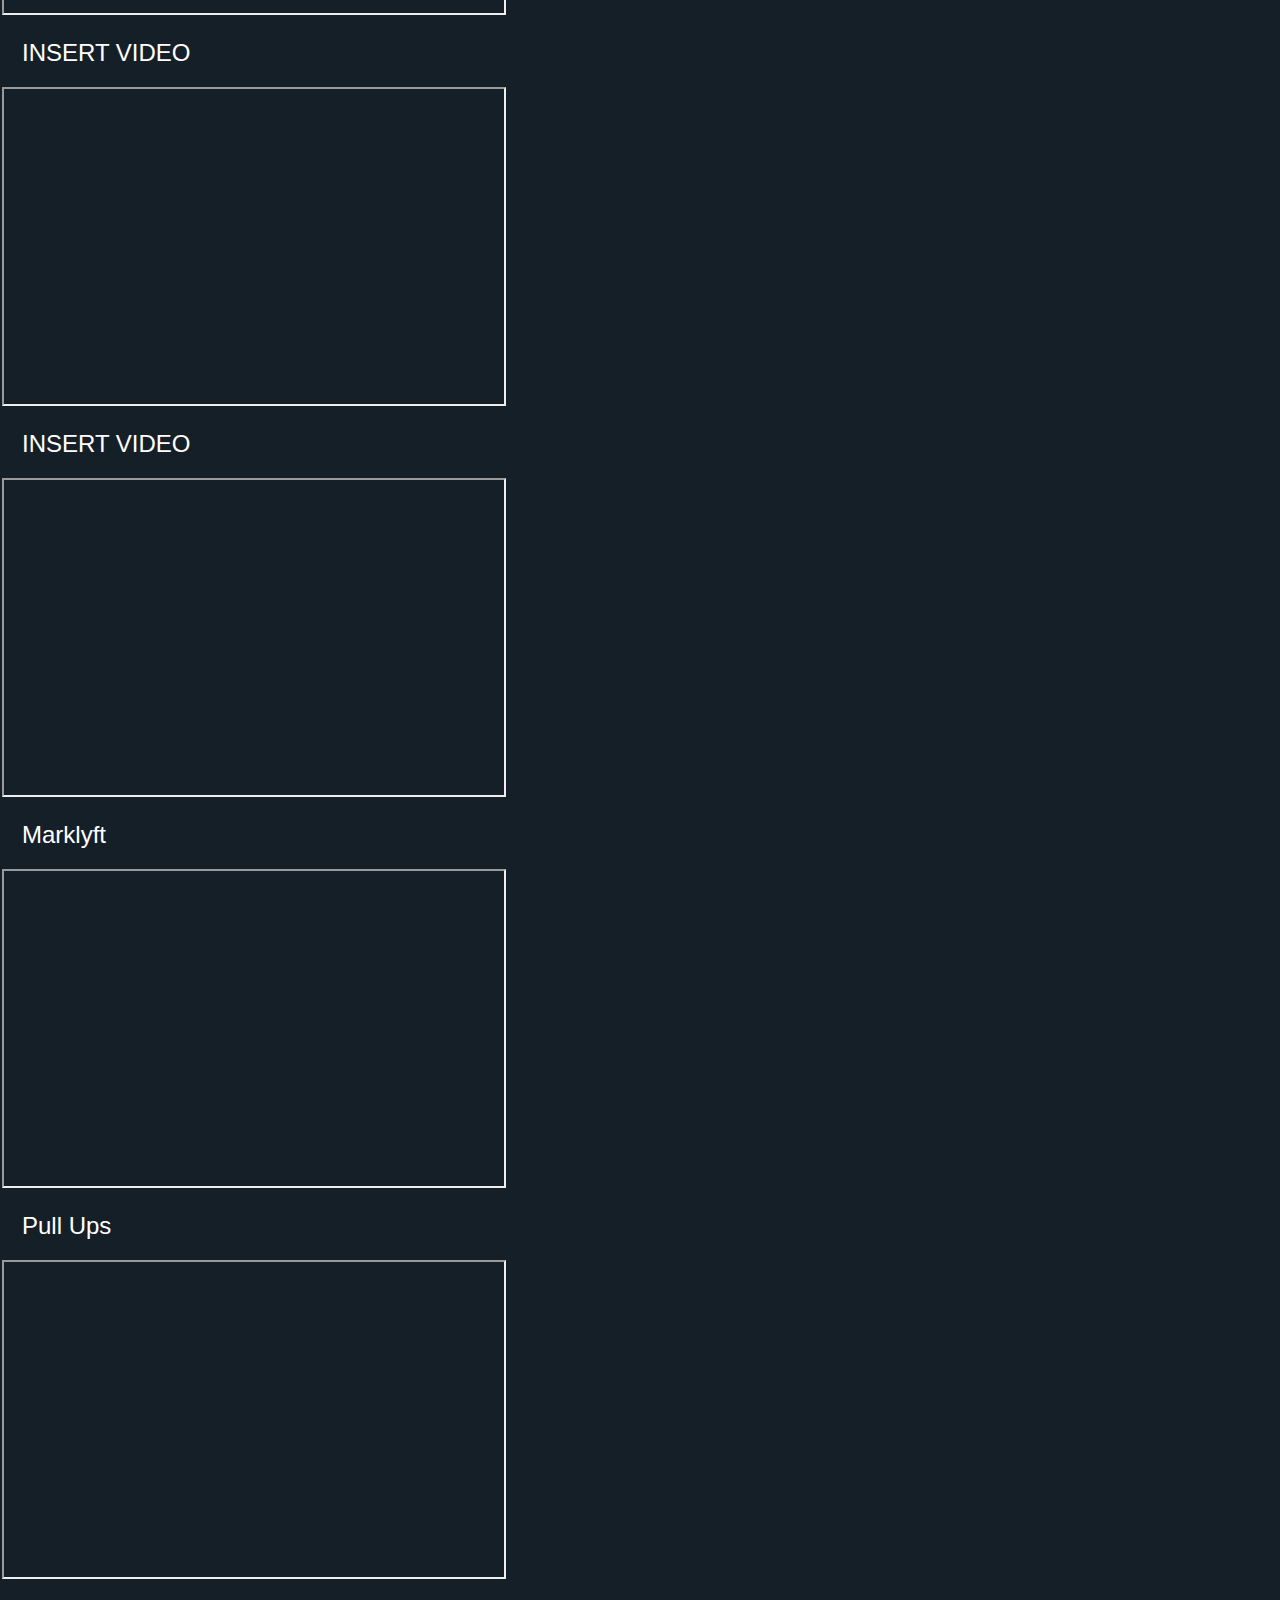
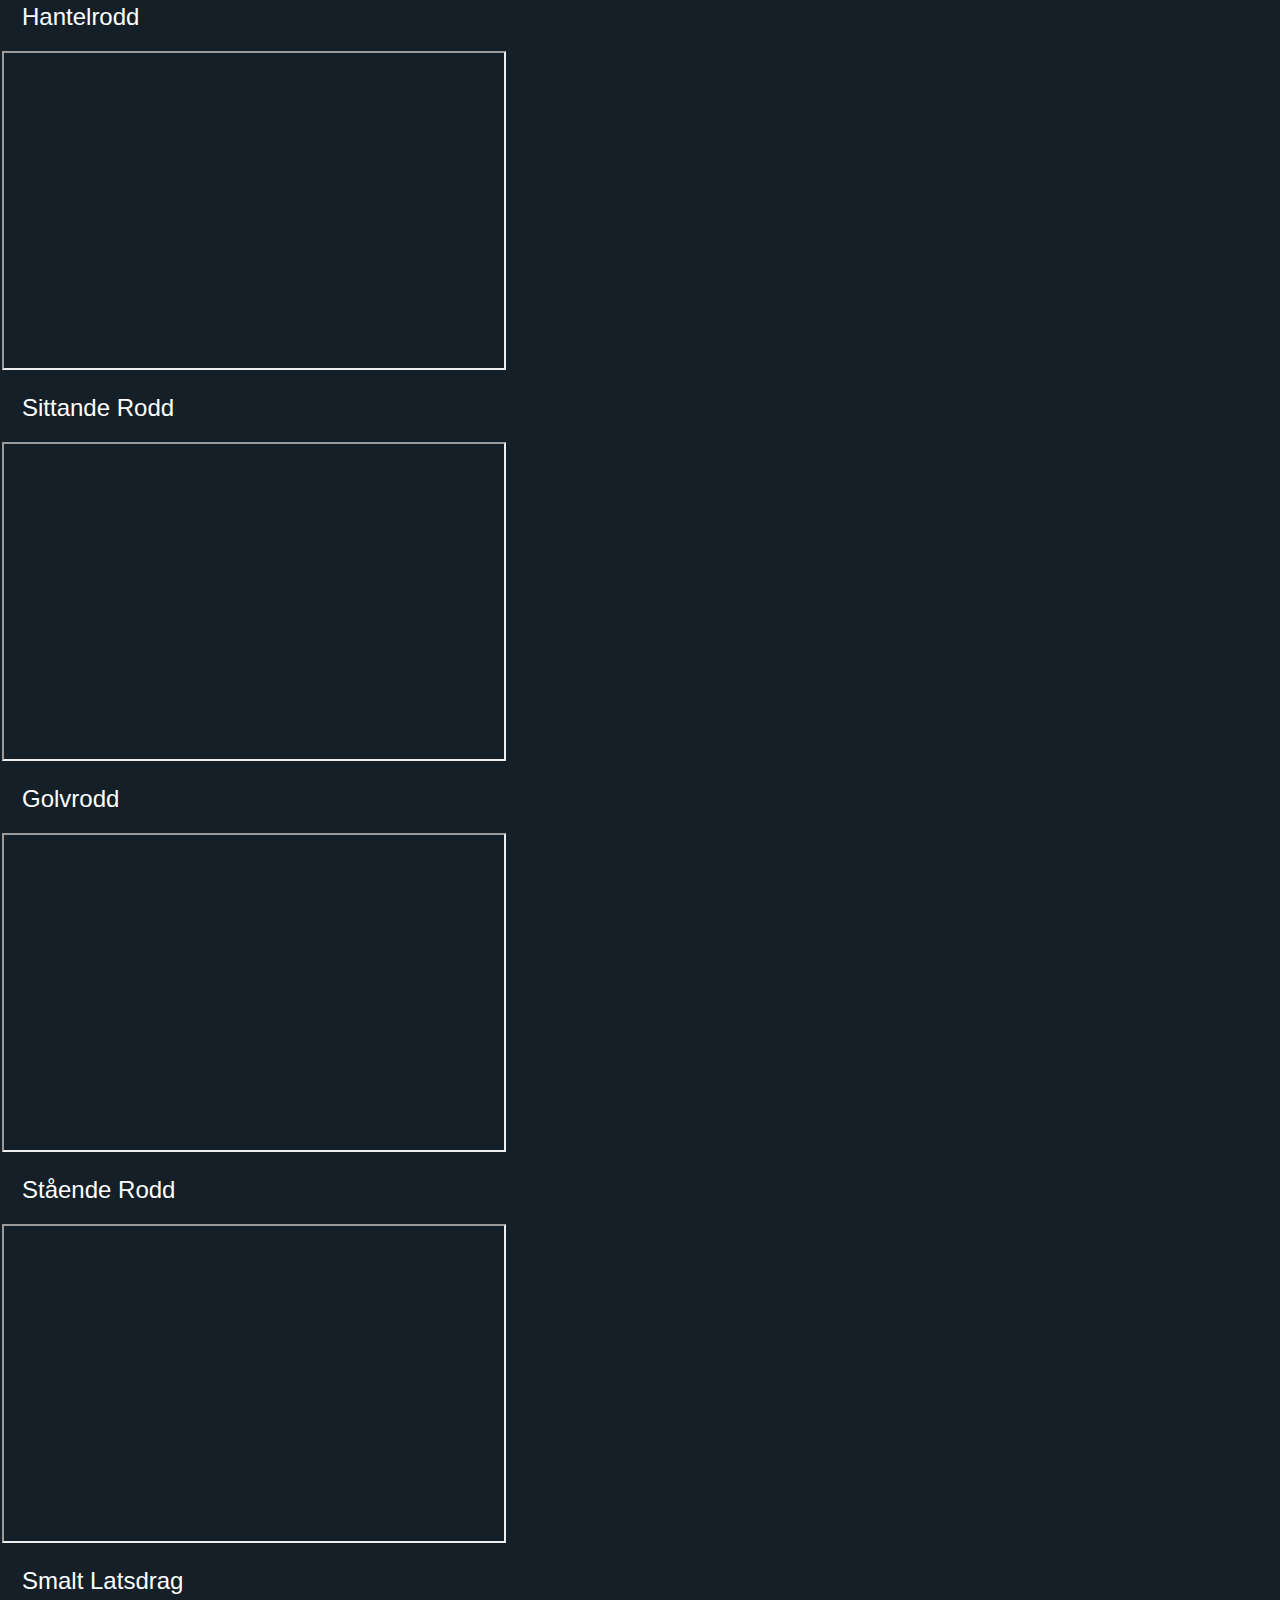
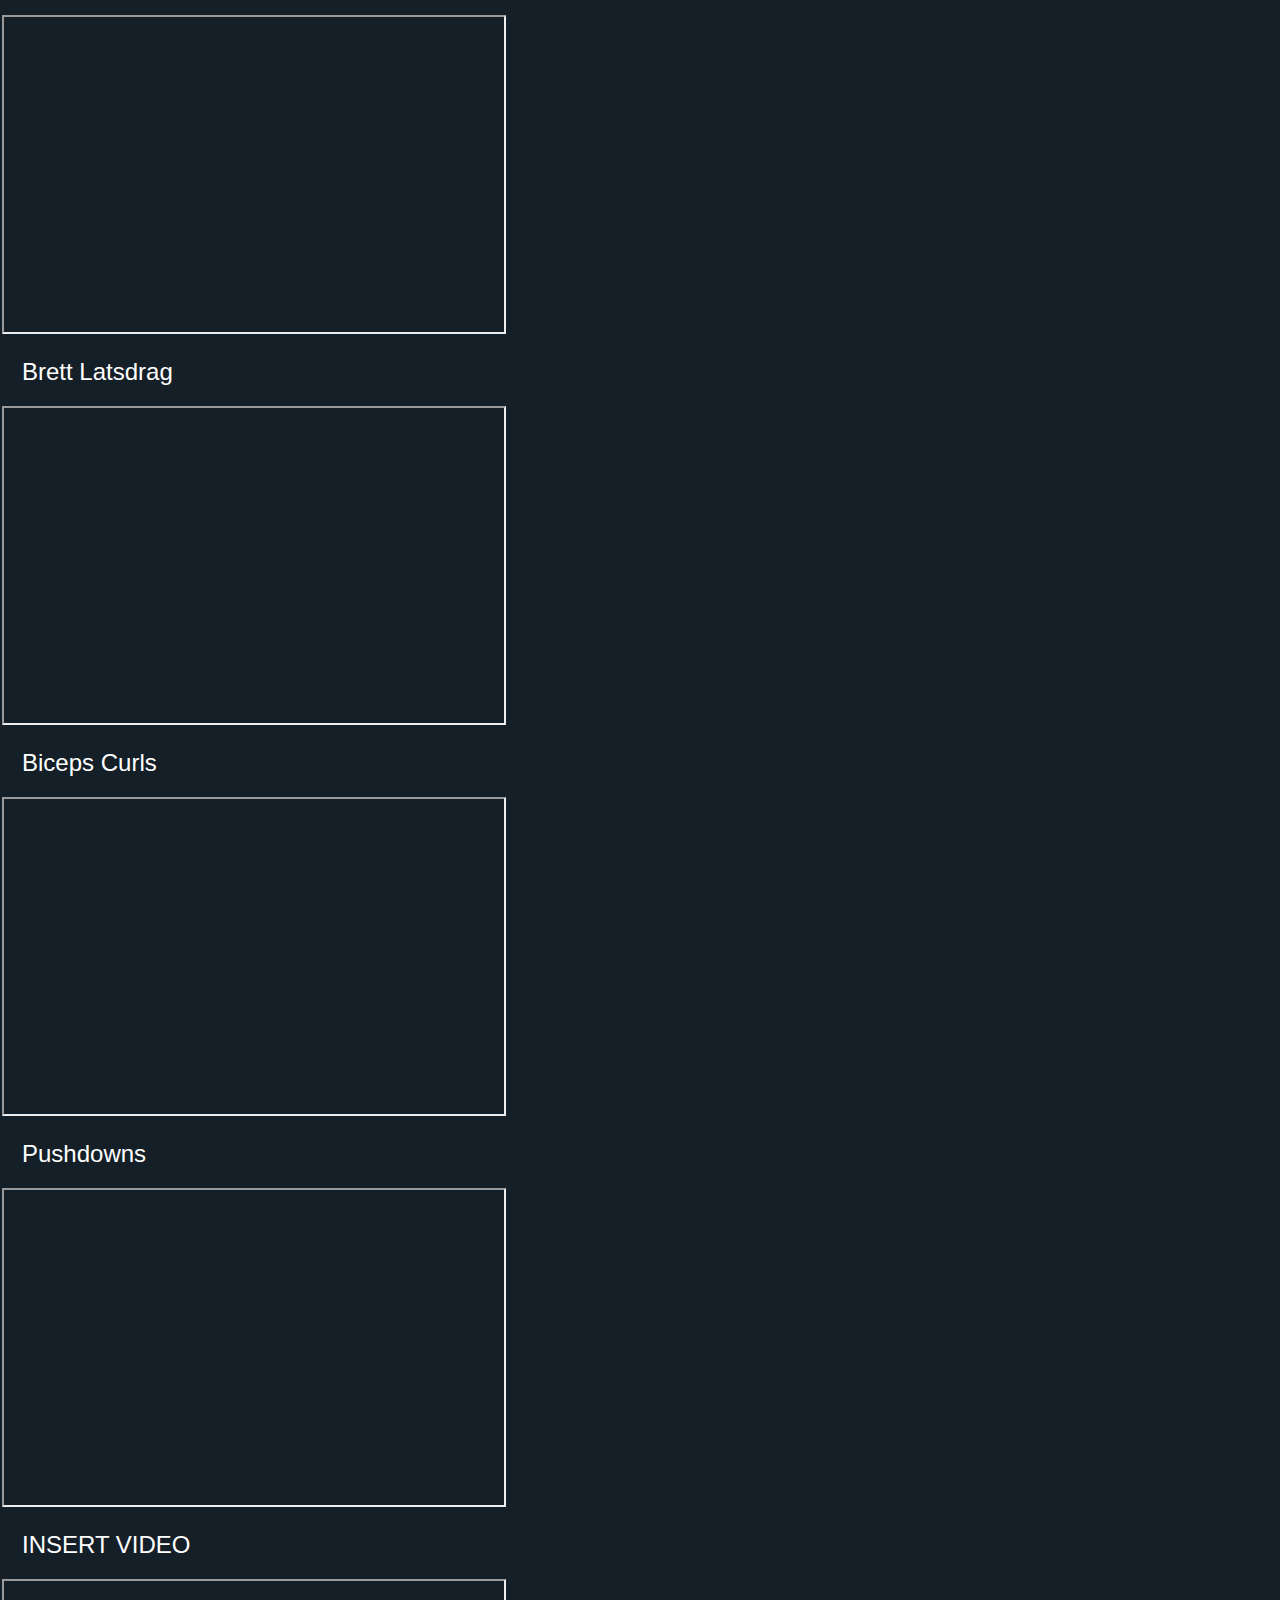
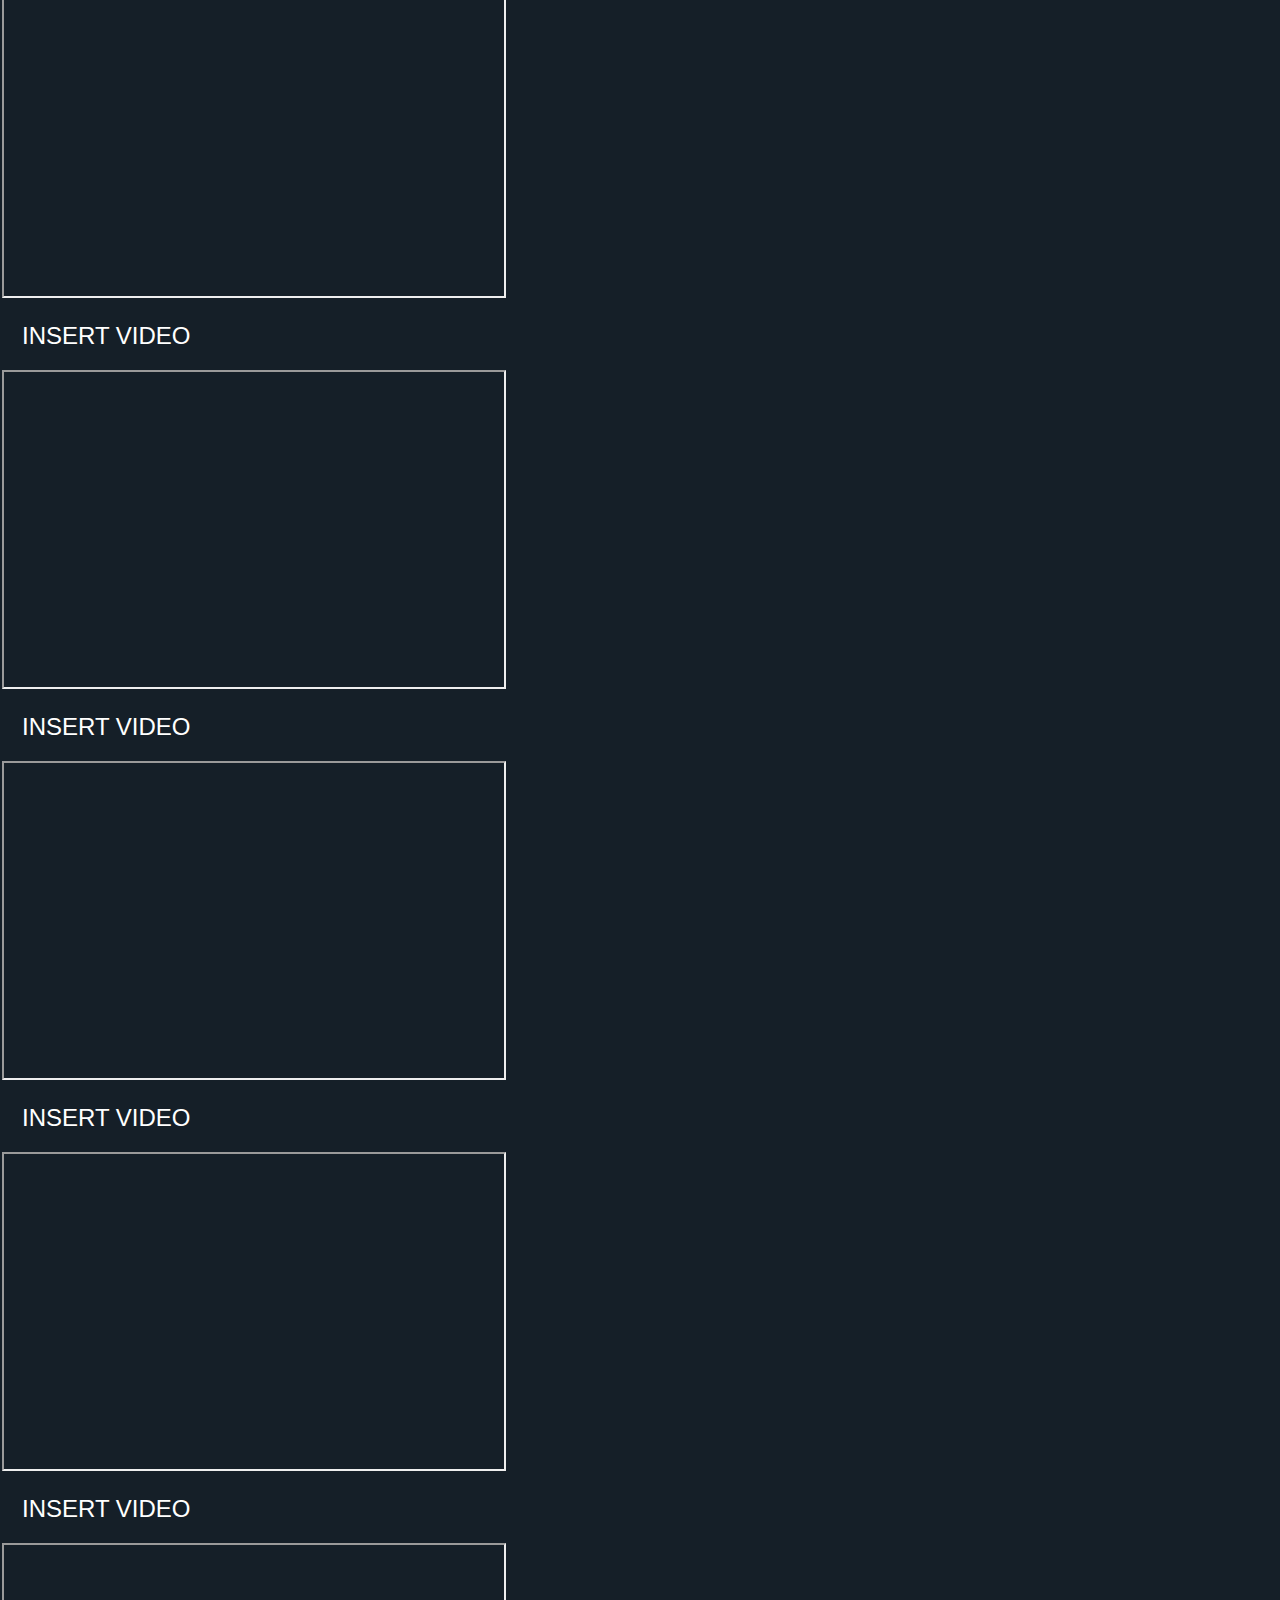
<file: träning.html>
<!DOCTYPE html>
<html lang="sv">
    <head>
        <link rel="stylesheet" href="styles/global.css">
        <link rel="stylesheet" href="styles/träning.css">
        <meta charset="UTF-8">
        <meta name="viewport" content="width=device-width, initial-scale=1.0">
        <title>Träning</title>
    </head>

    <body>
        <div class="wrapper">
<<<<<<< HEAD
            <header class="indexHeader">
                <div id="navbar">
                    <ul>
                        <li><a href="index.html">Hem</a></li>
                        <li><a href="kost.html">Kost</a></li>
                        <li><a href="träning.html">Träning</a></li>
                        <li><a href="setlogger.html">Logg</a></li>
                        <li><a href="kontakt.html">Kontakt</a></li>
                        <li><a href="deltagare.html">Deltagare</a></li>
                        <li>
                            <div class="dropdown">
                                <button onclick="myFunction()" class="dropbtn">Program</button>
                                <div id="myDropdown" class="dropdown-content">
                                <a href="#">Summer Shred 3</a>
                                <a href="#">Autumn Shred 3</a>
                                <a href="shred4.html">Summer Shred 4</a>
                                <a href="#">Autumn Shred 4</a>
                                </div>
                            </div>
                        </li>
                    </ul>
                </div>
                <h1>Träningsövningar</h1>
=======
            <header>
              <div id="navbar">
                <ul>
                    <li><a href="index.html">Hem</a></li>
                    <li><a href="about">Om Mig</a></li>
                    <li><a href="kost.html">Kost</a></li>
                    <li><a href="träning.html">Träning</a></li>
                    <li><a href="setlogger.html">Logg</a></li>
                    <li><a href="deltagare.html">Deltagare</a></li>
                    <div class="dropdown">
                        <button onclick="myFunction()" class="dropbtn">Program</button>
                        <div id="myDropdown" class="dropdown-content">
                            <a href="#">Summer Shred 3</a>
                            <a href="#">Autumn Shred 3</a>
                            <a href="shred4.html">Summer Shred 4</a>
                            <a href="#">Autumn Shred 4</a>
                        </div>
                    </div>
                    <li><a href="kontakt.html">Kontakt</a></li>
                </ul>
            </div>
                <h1>Träningsövningar</h1>
            </header>
>>>>>>> e234ce618bcab04a05a2a05bccfb23a5c89c7496
                <div class="main">
                    <p>Lorem ipsum dolor sit amet consectetur adipisicing elit. Corporis, commodi aliquam expedita, ea voluptate animi, reiciendis dolorum nostrum culpa dicta architecto praesentium. Fuga error sit assumenda suscipit, consectetur at blanditiis!
                        Dolorem neque aliquam blanditiis est voluptas error, odit laborum atque aperiam voluptatum et, eaque veritatis inventore tenetur facilis harum in minus reiciendis? Vitae iure minima, ducimus debitis eum similique cumque!
                        Ab asperiores aliquam ad ea corrupti? Ab cum quidem, perspiciatis eos reprehenderit porro placeat vero ipsum sed. Beatae, sit eius harum itaque magnam deserunt ad magni, neque sunt quas culpa!
                        Architecto, sunt laudantium fugit sapiente aut consectetur. Alias optio hic debitis perferendis, quae necessitatibus inventore eius cum earum ipsum. Aliquam tempore iste excepturi impedit error est commodi officia adipisci qui.</p>

                    <div class="buttons js-buttons">
                        <button onclick="changeTab('gym')" class="tabbtnLeft">Gymträning</button>
                        <button onclick="changeTab('hemma')" class="tabbtnRight">Hemmaträning</button>
                    </div>

                    <div class="hemmaContent js-hemmaContent">
                        <h1>Hemma Content</h1>
                    </div>
                    
                    <div class="content js-content">

                            <!-- Muskel-tabs -->
                            <div id="navbarGym" class="gymContent js-gymContent">
                                <ul>
                                  <li><button onclick="changeGymTab('ben')" class="gymButtons" id="ben">Ben</button></li>
                                  <li><button onclick="changeGymTab('bröst')" class="gymButtons" id="bröst">Bröst</button></li>
                                  <li><button onclick="changeGymTab('axlar')" class="gymButtons" id="axlar">Axlar</button></li>
                                  <li><button onclick="changeGymTab('rygg')" class="gymButtons" id="rygg">Rygg</button></li>
                                  <li><button onclick="changeGymTab('armar')" class="gymButtons" id="armar">Armar</button></li>
                                  <li><button onclick="changeGymTab('abs')" class="gymButtons" id="mage">Mage</button></li>
                                </ul>
                            </div>
                            
                            <!-- Ben videos -->
                            <div class="videos js-videos">
                                    <div class="benVideos js-benVideos videoList js-videoList">
                                        <div class="gymVideo js-gymVideo">
                                        <p>Knäböj</p>
                                        <iframe width="500" height="315"
                                        src="https://www.youtube.com/embed/bEv6CCg2BC8">
                                        </iframe>
                                      </div>
                                      <div class="gymVideo js-gymVideo">
                                        <p>Frontböj</p>
                                        <iframe width="500" height="315"
                                        src="https://www.youtube.com/embed/v-mQm_droHg">
                                        </iframe>
                                      </div>
                                      <div class="gymVideo js-gymVideo"> 
                                        <p>Raka Mark</p>
                                        <iframe width="500" height="315"
                                        src="https://www.youtube.com/embed/_oyxCn2iSjU">
                                        </iframe>
                                      </div>
                                      <div class="gymVideo js-gymVideo">
                                        <p>Bulgarian Split</p>
                                        <iframe width="500" height="315"
                                        src="https://www.youtube.com/embed/2C-uNgKwPLE">
                                        </iframe>
                                      </div>
                                      <div class="gymVideo js-gymVideo">
                                        <p>Liggande Lårcurl</p>
                                        <iframe width="500" height="315"
                                        src="https://www.youtube.com/embed/1Tq3QdYUuHs">
                                        </iframe>
                                      </div>
                                      <div class="gymVideo js-gymVideo">
                                        <p>Benpress</p>
                                        <iframe width="500" height="315"
                                        src="https://www.youtube.com/embed/IZxyjW7MPJQ">
                                        </iframe>
                                      </div>
                                      <div class="gymVideo js-gymVideo">
                                        <p>Hip Thrust</p>
                                        <iframe width="500" height="315"
                                        src="https://www.youtube.com/embed/xDmFkJxPzeM">
                                        </iframe>
                                      </div> 
                                      <div class="gymVideo js-gymVideo">
                                        <p>Stående Vader</p>
                                        <iframe width="500" height="315"
                                        src="https://www.youtube.com/embed/YMmgqO8Jo-k">
                                        </iframe>
                                      </div>
                                    </div>
                              
                                <!-- Bröst videos -->
                                <div class="bröstVideos js-bröstVideos videoList js-videoList">
                                      <div class="gymVideo js-gymVideo">
                                        <p>Bänkpress</p>
                                        <iframe width="500" height="315"
                                        src="https://www.youtube.com/embed/BYKScL2sgCs">
                                        </iframe>
                                      </div>
                                      <div class="gymVideo js-gymVideo">
                                        <p>Lutande Bänkpress</p>
                                        <iframe width="500" height="315"
                                        src="https://www.youtube.com/embed/SrqOu55lrYU">
                                        </iframe>
                                      </div>
                                      <div class="gymVideo js-gymVideo">
                                        <p>Lutande Flyes</p>
                                        <iframe width="500" height="315"
                                        src="https://www.youtube.com/embed/bDaIL_zKbGs">
                                        </iframe>
                                      </div>
                                      <div class="gymVideo js-gymVideo">
                                        <p>Cable Flyes</p>
                                        <iframe width="500" height="315"
                                        src="https://www.youtube.com/embed/Iwe6AmxVf7o">
                                        </iframe>
                                      </div>
                                      <div class="gymVideo js-gymVideo">
                                        <p>Dips</p>
                                        <iframe width="500" height="315"
                                        src="https://www.youtube.com/embed/yN6Q1UI_xkE">
                                        </iframe>
                                      </div>
                                      <div class="gymVideo js-gymVideo">
                                        <p>Pullover</p>
                                        <iframe width="500" height="315"
                                        src="https://www.youtube.com/embed/Ydpy886udzo">
                                        </iframe>
                                      </div>
                                      <div class="gymVideo js-gymVideo">
                                        <p>INSERT VIDEO</p>
                                        <iframe width="500" height="315"
                                        src="">
                                        </iframe>
                                      </div>
                                      <div class="gymVideo js-gymVideo">
                                        <p>INSERT VIDEO</p>
                                        <iframe width="500" height="315"
                                        src="">
                                        </iframe>
                                      </div>
                                </div>
                                <!-- Axlar Videos -->
                                <div class="axelVideos js-axelVideos videoList js-videoList">
                                    <div class="gymVideo js-gymVideo">
                                      <p>Militärpress</p>
                                      <iframe width="500" height="315"
                                      src="https://www.youtube.com/embed/2yjwXTZQDDI">
                                      </iframe>
                                    </div>
                                    <div class="gymVideo js-gymVideo">
                                      <p>Sidolyft</p>
                                      <iframe width="500" height="315"
                                      src="https://www.youtube.com/embed/3VcKaXpzqRo">
                                      </iframe>
                                    </div>
                                    <div class="gymVideo js-gymVideo">
                                      <p>Facepulls</p>
                                      <iframe width="500" height="315"
                                      src="https://www.youtube.com/embed/HSoHeSjvIdY">
                                      </iframe>
                                    </div>
                                    <div class="gymVideo js-gymVideo">
                                      <p>Shrugs</p>
                                      <iframe width="500" height="315"
                                      src="https://www.youtube.com/embed/xDt6qbKgLkY">
                                      </iframe>
                                    </div>
                                    <div class="gymVideo js-gymVideo">
                                      <p>INSERT VIDEO</p>
                                      <iframe width="500" height="315"
                                      src="">
                                      </iframe>
                                    </div>
                                    <div class="gymVideo js-gymVideo">
                                      <p>INSERT VIDEO</p>
                                      <iframe width="500" height="315"
                                      src="">
                                      </iframe>
                                    </div>
                                    <div class="gymVideo js-gymVideo">
                                      <p>INSERT VIDEO</p>
                                      <iframe width="500" height="315"
                                      src="">
                                      </iframe>
                                    </div>
                                    <div class="gymVideo js-gymVideo">
                                      <p>INSERT VIDEO</p>
                                      <iframe width="500" height="315"
                                      src="">
                                      </iframe>
                                    </div>
                                </div>
                                <!-- Rygg Videos-->
                                <div class="ryggVideos js-ryggVideos videoList js-videoList">
                                    <div class="gymVideo js-gymVideo">
                                      <p>Marklyft</p>
                                      <iframe width="500" height="315"
                                      src="https://www.youtube.com/embed/VL5Ab0T07e4">
                                      </iframe>
                                    </div>
                                    <div class="gymVideo js-gymVideo">
                                      <p>Pull Ups</p>
                                      <iframe width="500" height="315"
                                      src="https://www.youtube.com/embed/vw5Xmu5CIew">
                                      </iframe>
                                    </div>
                                    <div class="gymVideo js-gymVideo">
                                      <p>Hantelrodd</p>
                                      <iframe width="500" height="315"
                                      src="https://www.youtube.com/embed/djKXLt7kv7Q">
                                      </iframe>
                                    </div>
                                    <div class="gymVideo js-gymVideo">
                                      <p>Sittande Rodd</p>
                                      <iframe width="500" height="315"
                                      src="https://www.youtube.com/embed/GZbfZ033f74">
                                      </iframe>
                                    </div>
                                    <div class="gymVideo js-gymVideo">
                                      <p>Golvrodd</p>
                                      <iframe width="500" height="315"
                                      src="https://www.youtube.com/embed/uOAZGhNvPNA">
                                      </iframe>
                                    </div>
                                    <div class="gymVideo js-gymVideo">
                                      <p>Stående Rodd</p>
                                      <iframe width="500" height="315"
                                      src="https://www.youtube.com/embed/9efgcAjQe7E">
                                      </iframe>
                                    </div>
                                    <div class="gymVideo js-gymVideo">
                                      <p>Smalt Latsdrag</p>
                                      <iframe width="500" height="315"
                                      src="https://www.youtube.com/embed/ecRF8ERf2q4">
                                      </iframe>
                                    </div>
                                    <div class="gymVideo js-gymVideo">
                                      <p>Brett Latsdrag</p>
                                      <iframe width="500" height="315"
                                      src="https://www.youtube.com/embed/O94yEoGXtBY">
                                      </iframe>
                                    </div>
                                </div>
                                <!-- Armar Videos -->
                                <div class="armVideos js-armVideos videoList js-videoList">
                                    <div class="gymVideo js-gymVideo">
                                      <p>Biceps Curls</p>
                                      <iframe width="500" height="315"
                                      src="https://www.youtube.com/embed/sAq_ocpRh_I">
                                      </iframe>
                                    </div>
                                    <div class="gymVideo js-gymVideo">
                                      <p>Pushdowns</p>
                                      <iframe width="500" height="315"
                                      src="https://www.youtube.com/embed/2-LAMcpzODU">
                                      </iframe>
                                    </div>
                                    <div class="gymVideo js-gymVideo">
                                      <p>INSERT VIDEO</p>
                                      <iframe width="500" height="315"
                                      src="">
                                      </iframe>
                                    </div>
                                    <div class="gymVideo js-gymVideo">
                                      <p>INSERT VIDEO</p>
                                      <iframe width="500" height="315"
                                      src="">
                                      </iframe>
                                    </div>
                                    <div class="gymVideo js-gymVideo">
                                      <p>INSERT VIDEO</p>
                                      <iframe width="500" height="315"
                                      src="">
                                      </iframe>
                                    </div>
                                    <div class="gymVideo js-gymVideo">
                                      <p>INSERT VIDEO</p>
                                      <iframe width="500" height="315"
                                      src="">
                                      </iframe>
                                    </div>
                                    <div class="gymVideo js-gymVideo">
                                      <p>INSERT VIDEO</p>
                                      <iframe width="500" height="315"
                                      src="">
                                      </iframe>
                                    </div>
                                    <div class="gymVideo js-gymVideo">
                                      <p>INSERT VIDEO</p>
                                      <iframe width="500" height="315"
                                      src="">
                                      </iframe>
                                    </div>
                                </div>
                                <!-- Abs Videos -->
                                <div class="absVideos js-absVideos videoList js-videoList">
                                    <div class="gymVideo js-gymVideo">
                                      <p>Ab Pulldowns</p>
                                      <iframe width="500" height="315"
                                      src="https://www.youtube.com/embed/2fbujeH3F0E">
                                      </iframe>
                                    </div>
                                    <div class="gymVideo js-gymVideo">
                                      <p>Hängande Benlyft</p>
                                      <iframe width="500" height="315"
                                      src="https://www.youtube.com/embed/hdng3Nm1x_E">
                                      </iframe>
                                    </div>
                                    <div class="gymVideo js-gymVideo">
                                      <p>INSERT VIDEO</p>
                                      <iframe width="500" height="315"
                                      src="">
                                      </iframe>
                                    </div>
                                    <div class="gymVideo js-gymVideo">
                                      <p>INSERT VIDEO</p>
                                      <iframe width="500" height="315"
                                      src="">
                                      </iframe>
                                    </div>
                                    <div class="gymVideo js-gymVideo">
                                      <p>INSERT VIDEO</p>
                                      <iframe width="500" height="315"
                                      src="">
                                      </iframe>
                                    </div>
                                    <div class="gymVideo js-gymVideo">
                                      <p>INSERT VIDEO</p>
                                      <iframe width="500" height="315"
                                      src="">
                                      </iframe>
                                    </div>
                                    <div class="gymVideo js-gymVideo">
                                      <p>INSERT VIDEO</p>
                                      <iframe width="500" height="315"
                                      src="">
                                      </iframe>
                                    </div>
                                    <div class="gymVideo js-gymVideo">
                                      <p>INSERT VIDEO</p>
                                      <iframe width="500" height="315"
                                      src="">
                                      </iframe>
                                    </div>
                                </div>
                            </div>
                </div>
<<<<<<< HEAD
            </header>
=======
>>>>>>> e234ce618bcab04a05a2a05bccfb23a5c89c7496
        </div>
        <script src="script.js"></script>
    </body>
</html>
</file>
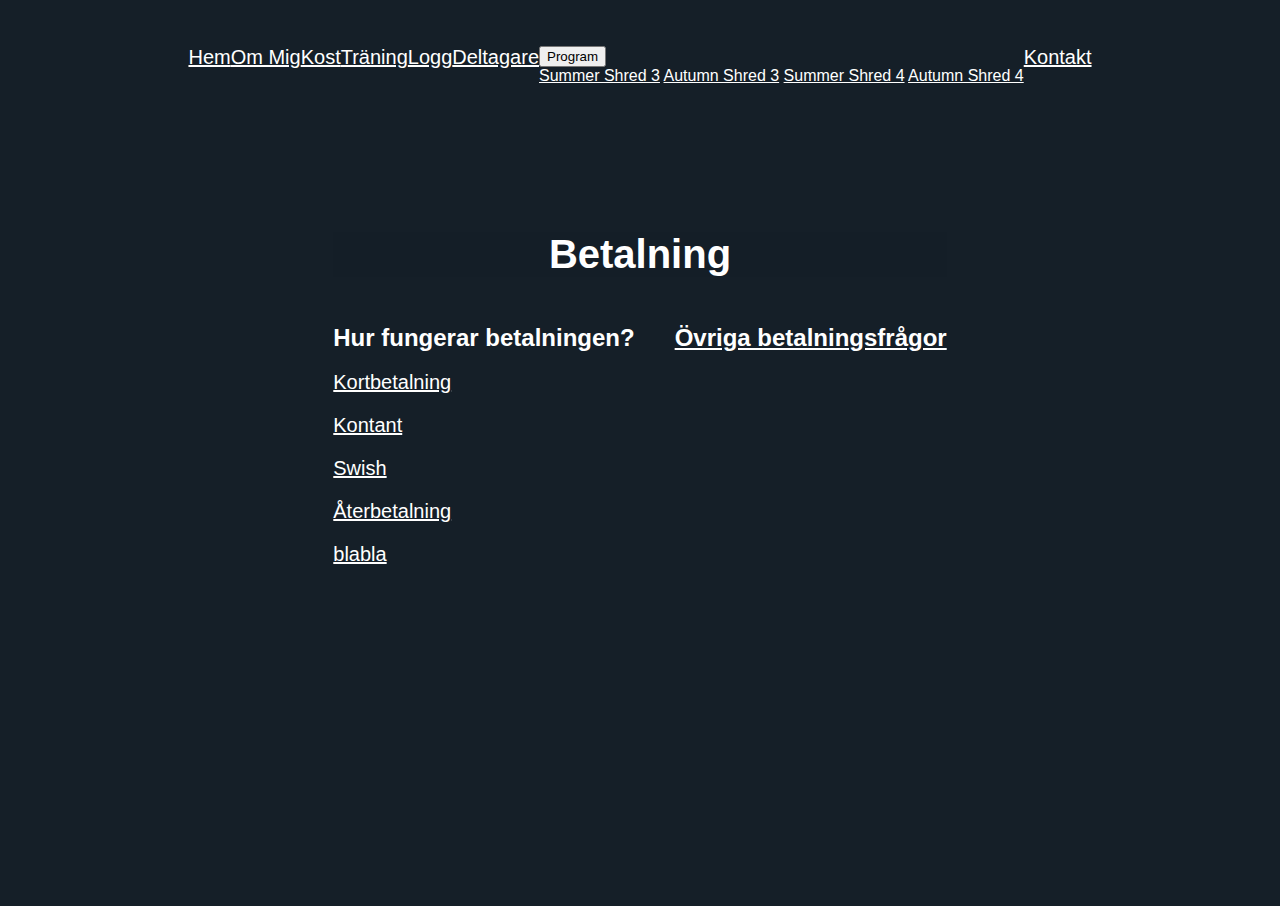
<file: faq/betalning.html>
<!DOCTYPE html>
<html lang="sv">
<head>
  <link rel="stylesheet" href="../styles/global.css">
  <link rel="stylesheet" href="../styles/faq.css">
  <meta charset="UTF-8">
  <meta http-equiv="X-UA-Compatible" content="IE=edge">
  <meta name="viewport" content="width=device-width, initial-scale=1.0">
  <title>Betalning</title>
</head>
<body>
  <div class="wrapper">
    <div id="navbar">
      <ul>
          <li><a href="../index.html">Hem</a></li>
          <li><a href="../about">Om Mig</a></li>
          <li><a href="../kost.html">Kost</a></li>
          <li><a href="../träning.html">Träning</a></li>
          <li><a href="../setlogger.html">Logg</a></li>
          <li><a href="../deltagare.html">Deltagare</a></li>
          <div class="dropdown">
              <button onclick="myFunction()" class="dropbtn">Program</button>
              <div id="myDropdown" class="dropdown-content">
                  <a href="#">Summer Shred 3</a>
                  <a href="#">Autumn Shred 3</a>
                  <a href="shred4.html">Summer Shred 4</a>
                  <a href="#">Autumn Shred 4</a>
              </div>
          </div>
          <li><a href="../kontakt.html">Kontakt</a></li>
      </ul>
  </div>
    <div class="category-container">
      <div class="category-content">
        <header class="page-header">
          <h1>Betalning</h1>
        </header>
        <div id="main-content" class="section-two">
          <section class="section">
            <h2 class="section-two-title">Hur fungerar betalningen?
            </h2>
            <ul class="article-list">
              <li class="article-list-item"><a href="#">Kortbetalning</a></li>
              <li class="article-list-item"><a href="#">Kontant</a></li>
              <li class="article-list-item"><a href="#">Swish</a></li>
              <li class="article-list-item"><a href="#">Återbetalning</a></li>
              <li class="article-list-item"><a href="#">blabla</a></li>
            </ul>
          </section>
          <!-- Höger sektion -->
          <section class="section">
            <h2 class="section-two-title"><a href="#">Övriga betalningsfrågor
            </a></h2>
            <!-- <ul class="article-list">
              <li class="article-list-item">Kortbetalning</li>
              <li class="article-list-item">Kontant</li>
              <li class="article-list-item">Swish</li>
              <li class="article-list-item">Återbetalning</li>
              <li class="article-list-item">blabla</li>
            </ul>
          </section> -->
        </div>
      </div>
    </div>
  </div>  
</body>
</html>
</file>
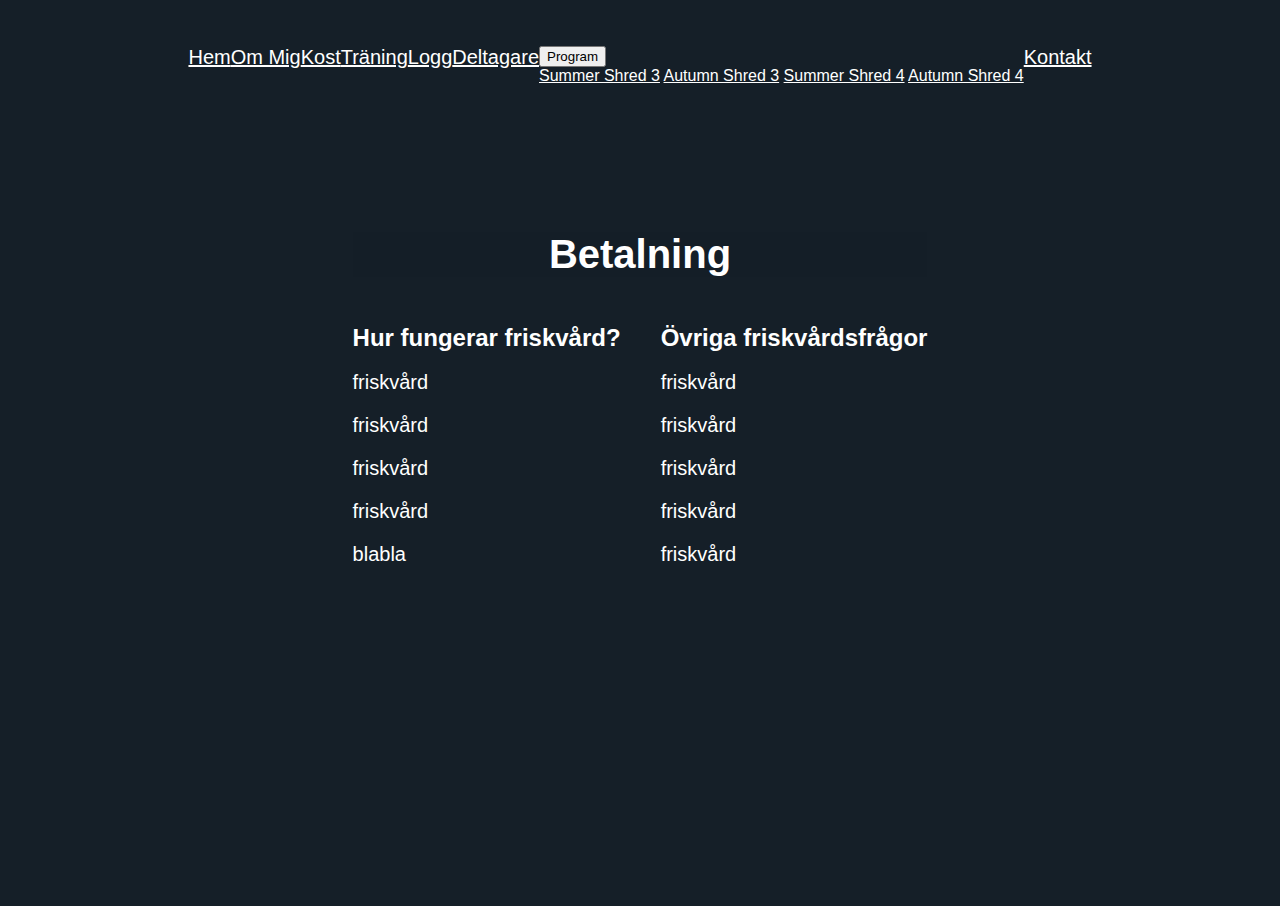
<file: faq/friskvård.html>
<!DOCTYPE html>
<html lang="sv">
<head>
  <link rel="stylesheet" href="../styles/global.css">
  <link rel="stylesheet" href="../styles/faq.css">
  <meta charset="UTF-8">
  <meta http-equiv="X-UA-Compatible" content="IE=edge">
  <meta name="viewport" content="width=device-width, initial-scale=1.0">
  <title>Betalning</title>
</head>
<body>
  <div class="wrapper">
    <div id="navbar">
      <ul>
          <li><a href="../index.html">Hem</a></li>
          <li><a href="../about">Om Mig</a></li>
          <li><a href="../kost.html">Kost</a></li>
          <li><a href="../träning.html">Träning</a></li>
          <li><a href="../setlogger.html">Logg</a></li>
          <li><a href="../deltagare.html">Deltagare</a></li>
          <div class="dropdown">
              <button onclick="myFunction()" class="dropbtn">Program</button>
              <div id="myDropdown" class="dropdown-content">
                  <a href="#">Summer Shred 3</a>
                  <a href="#">Autumn Shred 3</a>
                  <a href="shred4.html">Summer Shred 4</a>
                  <a href="#">Autumn Shred 4</a>
              </div>
          </div>
          <li><a href="../kontakt.html">Kontakt</a></li>
      </ul>
  </div>
    <div class="category-container">
      <div class="category-content">
        <header class="page-header">
          <h1>Betalning</h1>
        </header>
        <div id="main-content" class="section-two">
          <section class="section">
            <h2 class="section-two-title">Hur fungerar friskvård?
            </h2>
            <ul class="article-list">
              <li class="article-list-item">friskvård</li>
              <li class="article-list-item">friskvård</li>
              <li class="article-list-item">friskvård</li>
              <li class="article-list-item">friskvård</li>
              <li class="article-list-item">blabla</li>
            </ul>
          </section>
          <section class="section">
            <h2 class="section-two-title">Övriga friskvårdsfrågor
            </h2>
            <ul class="article-list">
              <li class="article-list-item">friskvård</li>
              <li class="article-list-item">friskvård</li>
              <li class="article-list-item">friskvård</li>
              <li class="article-list-item">friskvård</li>
              <li class="article-list-item">friskvård</li>
            </ul>
          </section>
        </div>
      </div>
    </div>
  </div>  
</body>
</html>
</file>
<file: styles/global.css>
body {
    margin: 0;
    padding: 2px;
    padding-top: 0px;
    background-color: #151f28;
    font-family: Arial, Helvetica, sans-serif;

}

h1, h2, h3 {
    color: white;
}


header h1 {
    font-size: 60px;
    color: white;
    text-align: center;
<<<<<<< HEAD
=======
    text-shadow: 2px 2px 4px white;
    background-color: #151f286e;
>>>>>>> e234ce618bcab04a05a2a05bccfb23a5c89c7496
}

p {
    color: white;
    font-size: 20px;
<<<<<<< HEAD
=======
    /* letter-spacing: 2px; */
>>>>>>> e234ce618bcab04a05a2a05bccfb23a5c89c7496
}

section {
    height: 600px;
}

img {
    max-width: 100%;
    height: auto;
}

.wrapper {
    position: relative;
    align-items: center;
}

#navbar ul {
    display: flex;
    justify-content: center;
    padding-top: 30px;
    list-style-type: none;
    
}

<<<<<<< HEAD
#navbar ul li {

=======
#navbar ul li:hover {
    transform: scale(1.2);
>>>>>>> e234ce618bcab04a05a2a05bccfb23a5c89c7496
}

#navbar ul a {
    color: white;
    font-size: 30px;
    padding-left: 25px;
    text-decoration: none;
    
}

/* Dropdown Button */
.dropbtn {
    background-color: transparent;
    color: white;
    font-size: 30px;
    padding-left: 25px;
    border: none;
    cursor: pointer;
    
  }
  
  /* Dropdown button on hover & focus */
  .dropbtn:hover, .dropbtn:focus {
    outline: none;

  }
  
  /* The container <div> - needed to position the dropdown content */
  .dropdown {
    position: relative;
    display: inline-block;
    /*top: -40px;
    left: 40px;*/
  }
  
  /* Dropdown Content (Hidden by Default) */
  .dropdown-content {
    display: none;
    position: absolute;
    background-color: #b5b2b5;
    color: black;
    min-width: 160px;
    box-shadow: 0px 8px 16px 0px rgba(0,0,0,0.2);
    z-index: 1;
  }
  
  /* Links inside the dropdown */
  .dropdown-content a {
    color: black;
    padding: 12px 16px;
    text-decoration: none;
    display: block;
  }
  
  /* Change color of dropdown links on hover */
  .dropdown-content a:hover {background-color: #ddd}
  
  /* Show the dropdown menu (use JS to add this class to the .dropdown-content container when the user clicks on the dropdown button) */
  .show {display:block;}
</file>
<file: styles/home.css>
.indexHeader {
    height: 400px;
    background-image: url("../images/header_pic1.jpg");
    background-repeat: no-repeat;
    background-size: cover;
    background-position: top center;

}

<<<<<<< HEAD
.indexHeader h1 {
    background-color: #151f286e;
}

=======
>>>>>>> e234ce618bcab04a05a2a05bccfb23a5c89c7496

.article {
    height: 800px;
    padding-left: 40px;
    display: flex;
}

.articleLeft {
    width: 65%;
    padding: 10px;
    margin-top: 20px;
    background-color: #d6dbff;
    border-radius: 25px;
}

.articleRight {
    width: 20%;
    float: right;
    padding: 10px;
    margin: 20px 0px 0px 150px;
    background-color: #d6dbff;
    border-radius: 25px;
}

.articleLeft p, .articleRight p {
    font-size: 20px;
    color: black;
}
</file>
<file: styles/kontakt.css>
body {

}

header {
  height: 400px;
  background-image:url("../images/conctact_header.jpg");
  background-position: center center;
  background-repeat: no-repeat;
  background-size: auto;
}


.article {
  width: 62vw;
  height: 32vw;
  margin: auto;
  margin-top: 20px;
  display: flex;
  background-image: url("/images/article_background.jpg");
  border-radius: 4px;
  /* border: 2px solid blue; */
}

.article p, .article h2 {
  color: #151f28;
}

.articleLeft {
  width: 60%;
  height: 35vw;
  display: flex;
  flex-direction: column;
  padding-left: 50px;
  /* border: 2px solid black; */
}

.articleRight {
  width: 40%;
  height: 35vw;
  padding: 0px 60px 0px 20px;
  /* border: 2px solid black; */
}

.articleRight h2 {
  font-size: 30px;
  text-align: center;
}

form {
  width: 200px;
  height: 400px;
}  

.contactForm {
  margin-bottom: 20px;
  color: #151f28;
}

#fName, #lName, #email {
  height: 25px;
}

button {
  width: 80px;
  height: 30px;
}

.faq {
  width: 80%;
  height: 200px;
  margin: 20px auto 0px auto;
  display: flex;
  justify-content: center;
  flex-wrap: wrap;
}

.faqBtn {
  width: 220px;
  height: 80px;
  font-size: 20px;
  margin-left: 10px;
  margin-right: 10px;
  flex-basis: 25%;
  border-radius: 4px;
  transition: transform .2s ease-in-out;
}

.faqBtn:hover {
  transform:scale(1.1);
}

.faqBtn:hover {
  background: linear-gradient(to bottom, white, #3ca0d0);
}
</file>
<file: styles/kost.css>
<<<<<<< HEAD
.mainKost {
    display: flex;
=======
body {
    padding: 0;
    margin: 0;
}

.wrapper {
    height: 100vh;
    display: flex;
    flex-direction: column;
    justify-content: center;
    
}

.mainKost {
    display: flex;
    justify-content: center;
    margin-left: 240px;
>>>>>>> e234ce618bcab04a05a2a05bccfb23a5c89c7496
}

.kostContent {
    width: 1000px;
<<<<<<< HEAD
    margin-left: 310px;
=======
    display: flex;
    flex-direction: column;
    justify-content: center;
>>>>>>> e234ce618bcab04a05a2a05bccfb23a5c89c7496
    background-color: #d6dbff;
    border-bottom-right-radius: 25px;
    border-bottom-left-radius: 25px;
    padding: 20px;
}

.kostContent p {
    color: black;
}

.kostContent h2 {
    font-size: 40px;
    color: black;
}

.kostMakros {
    display: flex;
    padding: 20px;
    /* background-color: #ffffff59; */
    /* border: 2px solid blue; */
}
/*
.kost-makrosLeft {
    width: 700px;
     border: 2px solid green; 
}

.kost-makrosRight {
    width: 400px;
     border: 2px solid red; 
} */

#kostKolhydrater {
    position: relative;
    display: flex;
    justify-content: center;
    /* align-items: center; */
    height: 100vh;
}

#kostKolhydrater::before {
    content: '';
    position: absolute;
    top: 0px;
    right: 0px;
    bottom: 0px;
    left: 0px;
    background-image: url(/images/rice.jpg);
    background-repeat: no-repeat;
    background-size: cover;
    background-position: center;
    opacity: 0.5;
}

#kostProteiner {
    position: relative;
    display: flex;
    justify-content: center;
    /* align-items: center; */
    height: 100vh;
}

#kostProteiner::before {
    content: '';
    position: absolute;
    top: 0px;
    right: 0px;
    bottom: 0px;
    left: 0px;
    background-image: url(/images/kost_protein.jpg);
    background-repeat: no-repeat;
    background-size: cover;
    background-position: center bottom;
    opacity: 0.5;
}

#kostFetter {
    position: relative;
    display: flex;
    justify-content: center;
    /* align-items: center; */
    height: 100vh;
    
}

#kostFetter::before {
    content: '';
    position: absolute;
    top: 0px;
    right: 0px;
    bottom: 0px;
    left: 0px;
    background-image: url(/images/nuts.jpg);
    background-repeat: no-repeat;
    background-size: cover;
    background-position: top center;
    opacity: 0.5;
    border-bottom-left-radius: 25px;
    border-bottom-right-radius: 25px;
}


.kostMakros p, h2 {
    position: relative; 
    font-weight: bold;
}

.kostImg {
    width: 1000px;
    height: 300px;
    margin: auto;
    padding: 20px;
    border-top-left-radius: 25px;
    border-top-right-radius: 25px;
    background-image: url(/images/kost_pic.jpg);
    background-size: cover;
}

.kostImg h1 {
    float: right;
    padding-right: 100px;
}

/*Table of Content*/
.toc {
    position: sticky;
    top: 100px;
    margin-left: 50px;
    width: 170px;
    height: 400px;
    padding: 10px;
    color: white;
    font-size: 20px;
<<<<<<< HEAD
    /*border: 2px solid white;*/
    border-left: 2px solid white;
    border-radius: 25px;
}
=======
    border-left: 2px solid white;
    border-radius: 25px;
} 
>>>>>>> e234ce618bcab04a05a2a05bccfb23a5c89c7496

.toc ul {
    list-style-type: none;
    padding-left: 10px;
}

.toc ul li {
    font-size: 25px;
    padding-bottom: 20px;
}

.toc a:link, .toc a:visited {
    color: white;
<<<<<<< HEAD
}
=======
} 
>>>>>>> e234ce618bcab04a05a2a05bccfb23a5c89c7496
</file>
<file: styles/träning.css>
body {

}

p {
    font-size: 24px;
    margin: 20px;
}

<<<<<<< HEAD

=======
header {
    height: 400px;
    background-image: url("/images/träningHeader.jpg");
    background-position: center center;
}
>>>>>>> e234ce618bcab04a05a2a05bccfb23a5c89c7496

.main {
    height: 600px;
    width: 1400px;
    margin: auto;
<<<<<<< HEAD
    border-top: 2px solid black;
=======
    /* border-top: 2px solid black; */
>>>>>>> e234ce618bcab04a05a2a05bccfb23a5c89c7496
    /* border-left: 2px solid black; */
    /* border-right: 2px solid black; */
}


/*.col-left {
    width: 40%;
    /* padding-left: 5%; 
    float: left;
    display: flex;
    flex-direction: column;
    justify-content: space-evenly;
    align-items: center;
}

.col-right {
    width: 40%;
    /* padding-left: 12%; 
    float: right;
    display: flex;
    justify-content: center;
    flex-direction: column;
} */

@media screen and (max-width: 600px) {
    .col-left, .col-right {
        width: 100%;
    }
}

.buttons {
    text-align: center;
    display: flex;
}


#navbarGym ul {
    display: flex;
    justify-content: center;
    list-style-type: none;
    
}

.gymButtons {
    width: 200px;
    height: 50px;
    margin: 5px;
    font-weight: bold;
<<<<<<< HEAD
    background-image: linear-gradient(to bottom, white, #3ca0d0);
}

=======
    transition: .2s;
    background-image: linear-gradient(to bottom, white, #3ca0d0);
}

.gymButtons:hover {
    transform: scale(1.1);
}

>>>>>>> e234ce618bcab04a05a2a05bccfb23a5c89c7496
.tabbtnLeft, .tabbtnRight {
    width: 700px;
    height: 150px;
    font-size: 25px;
    font-family:'Times New Roman', Times, serif;
    font-weight: bold;
<<<<<<< HEAD
    background-image: linear-gradient(to top, white, #3ca0d0);
}

=======
    transition: .2s;
    background-image: linear-gradient(to top, white, #3ca0d0);
}

.tabbtnLeft:hover, .tabbtnRight:hover {
    transform: scale(1.1);
}

>>>>>>> e234ce618bcab04a05a2a05bccfb23a5c89c7496

.benVideos, .bröstVideos, .axelVideos, .ryggVideos, .armVideos, .absVideos {
    display: flex;
    flex-wrap: wrap;
    justify-content: space-evenly;
}
</file>
<file: styles/faq.css>
body {
  color: white;
}

header h1 {
  font-size: 40px;
  text-shadow: none;
}

div {
  display: block;
}


.category-container {
  max-width: 1160px;
  margin: auto;
  display: flex;
  justify-content: center;
  box-sizing: border-box;
}

.category-content {
  margin-top: 100px;
}

.section-two {
  display: flex;
  flex-direction: row;
  justify-content: space-evenly;
}

.section:first-of-type{
  margin-right: 20px;
}

.section:last-of-type {
  margin-left: 20px;
}

ul {
  list-style: none;
  padding: 0px;
}

li {
  font-size: 20px;
  margin-bottom: 20px;
}

a {
  color: white;
}
</file>
